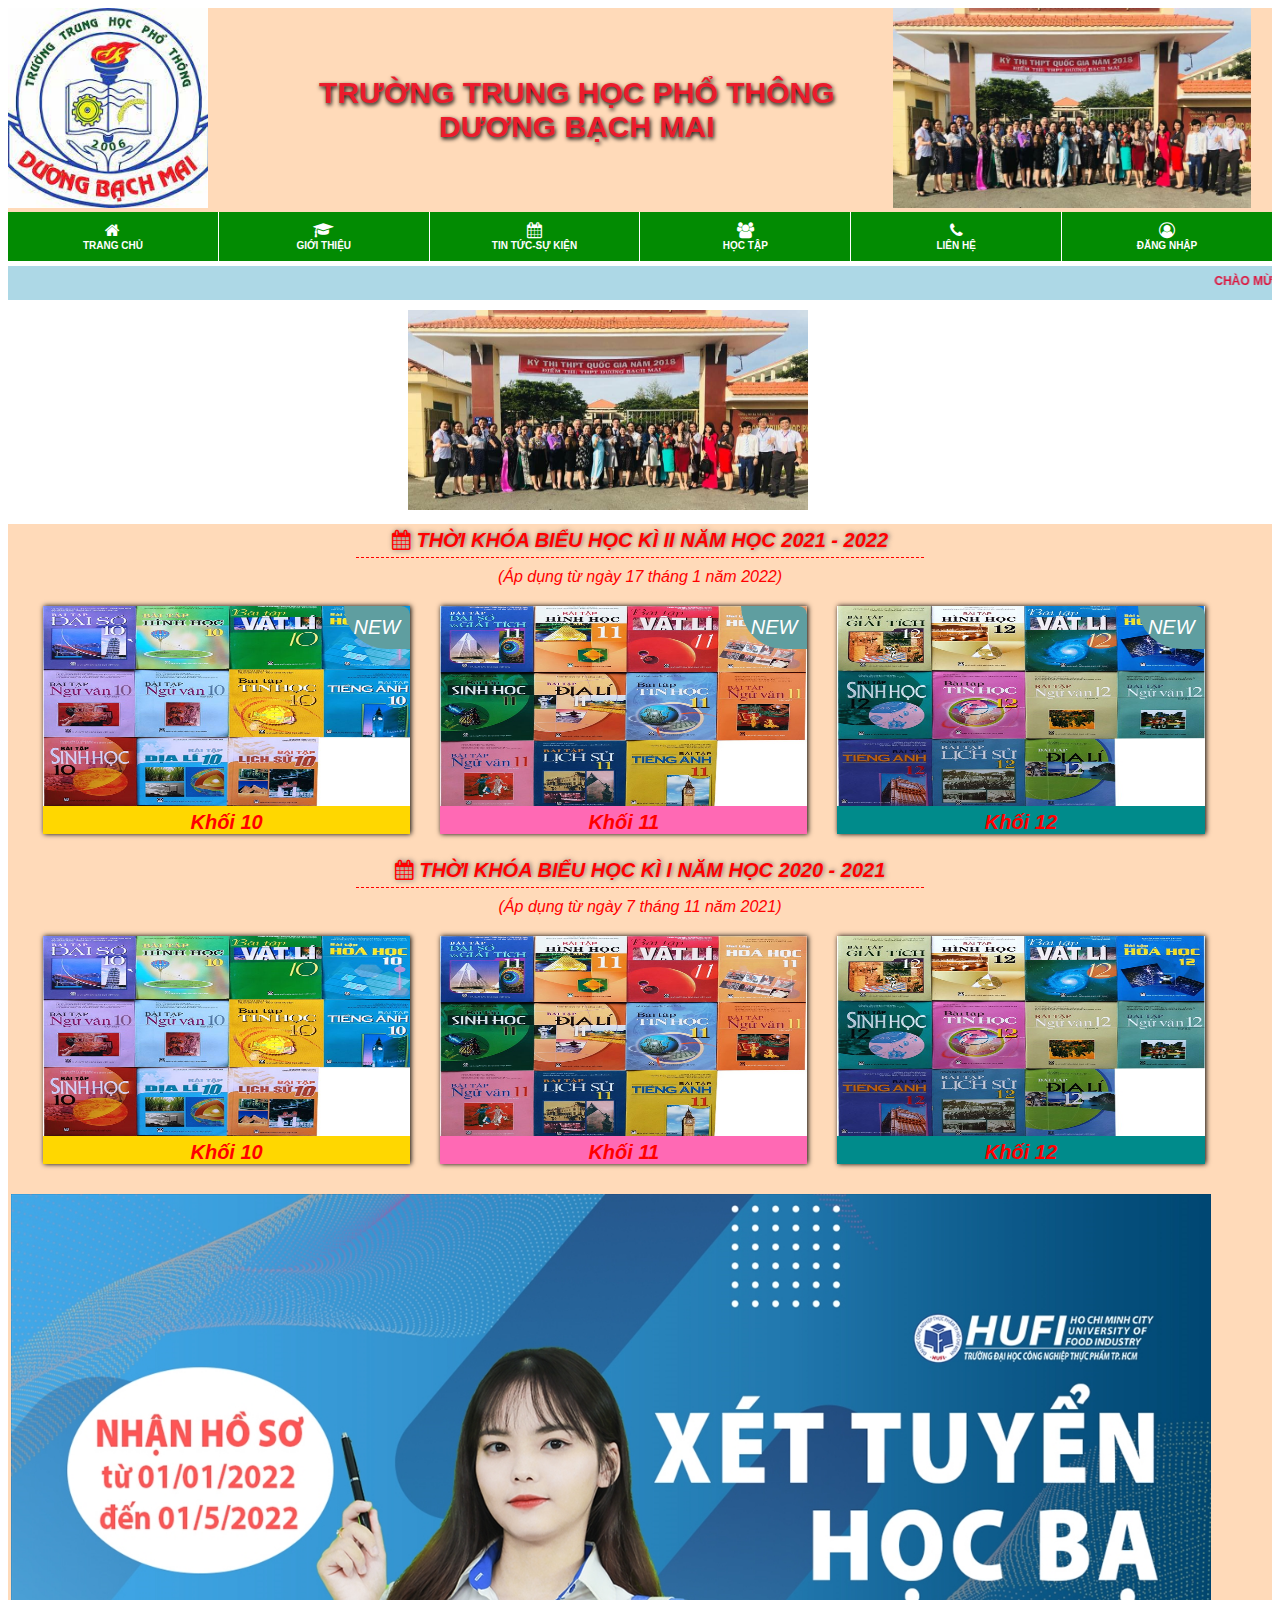
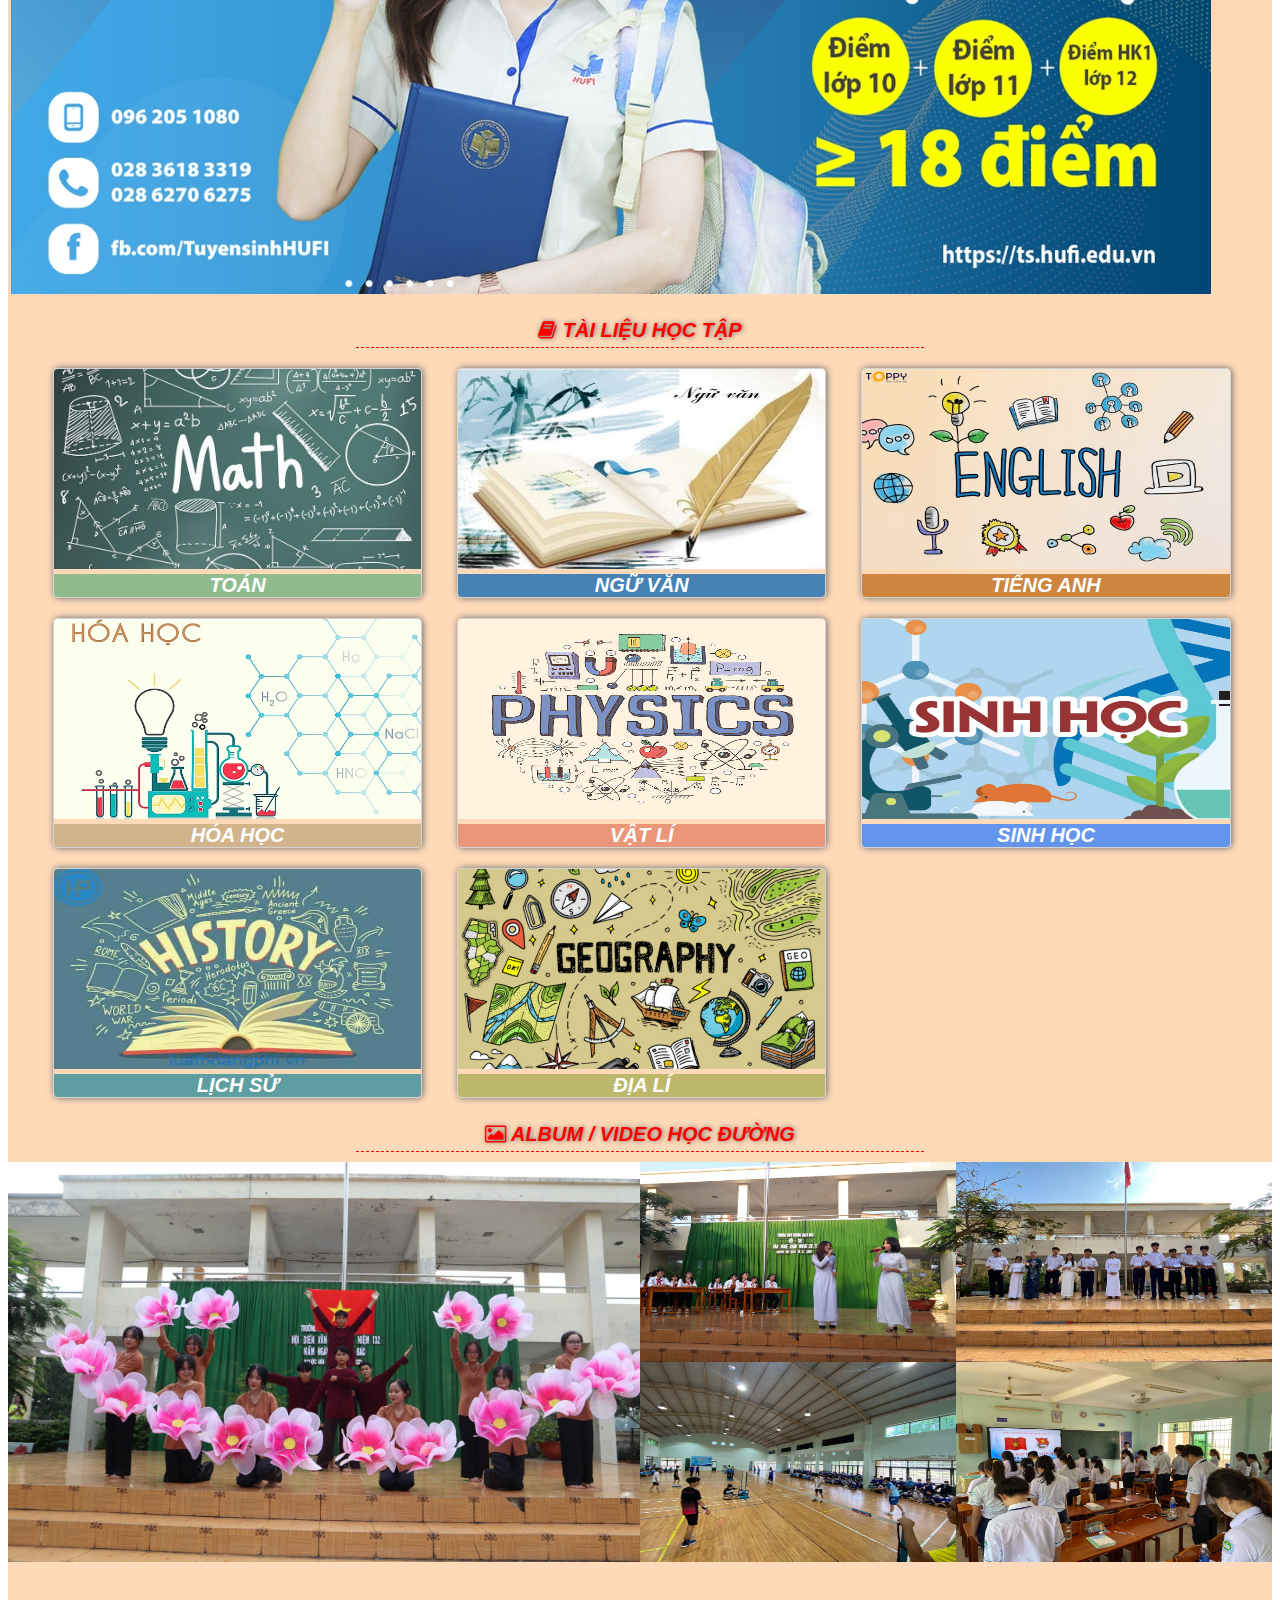
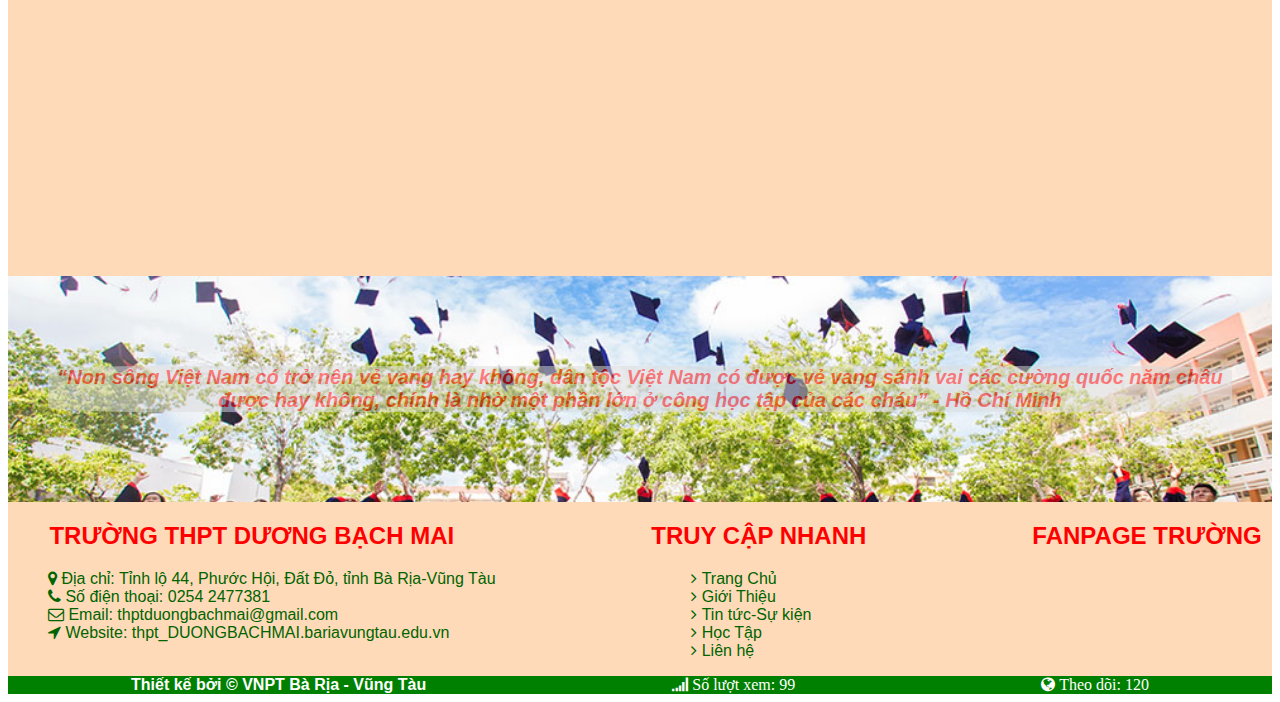
<file: index.html>
<!DOCTYPE html>
<html lang="en">
<head>
    <meta charset="UTF-8">
    <meta http-equiv="X-UA-Compatible" content="IE=edge">
    <meta name="viewport" content="width=device-width, initial-scale=1.0">
    <title>Học tập - Trường THPT Dương Bạch Mai</title>
    <link rel="stylesheet" href="https://cdnjs.cloudflare.com/ajax/libs/font-awesome/4.7.0/css/font-awesome.min.css">
    <link rel="stylesheet" href="CSS/THPT_Study.css"/>
    <link href="Pictures/logo.jpeg" rel="shortcut icon" />
    <script src="https://cdnjs.cloudflare.com/ajax/libs/jquery/3.6.0/jquery.min.js"></script>
    <!--<script src="JS/jquery-3.6.0.min.js"></script>-->
    <script src="JS/THPT.js"></script>
</head>

<body>
    <div class="toTop">
        <div><i class="fa fa-arrow-circle-up"></i></div>
    </div>

    <header>
        <div class="container">
            <div class="logo"><img src="Pictures/logo.jpeg"/></div>
            <div class="tieude"><h1>TRƯỜNG TRUNG HỌC PHỔ THÔNG DƯƠNG BẠCH MAI</h1></div> 
            <div class="hinh"><img src="Pictures/hinh.jpeg"/></div>
        </div>
    </header>

    <nav>
        <ul class="menu">
            <li><a href="https://nhanbuimy.github.io/THPT_trangchu.github.io/" title="Trang chủ">
                    <i class="fa fa-home"></i>
                    <span>TRANG CHỦ</span>
                </a>
             </li>

             <li class="sub">
                <a href="https://nhanbuimy.github.io/THPT_gioithieu.github.io/" title="Giới thiệu">
                    <i class="fa fa-mortar-board"></i>
                    <span>GIỚI THIỆU</span>
                </a>
                <ul class="menu subcontent">
                    <li><a href="https://nhanbuimy.github.io/THPT_gioithieu.github.io/#gioithieu">Giới thiệu chung</a></li>
                    <li><a href="https://nhanbuimy.github.io/THPT_gioithieu.github.io/#lichsu">Lịch sử</a></li>
                    <li><a href="https://nhanbuimy.github.io/THPT_gioithieu.github.io/#giaovien">Đội ngũ giáo viên</a></li>
                </ul>
             </li>

             <li class="sub">
                <a href="https://nhanbuimy.github.io/THPT_tintuc.github.io/" title="Tin tức-sự kiện">
                    <i class="fa fa-calendar"></i>
                <span>TIN TỨC-SỰ KIỆN</span>
                </a>
                <ul class="menu subcontent">
                    <li><a href="https://nhanbuimy.github.io/THPT_tintuc.github.io/#diemchuandaihoc">Điểm chuẩn đại học</a></li>
                    <li><a href="https://nhanbuimy.github.io/THPT_tintuc.github.io/#tuyensinhlop10">Tuyển sinh lớp 10</a></li>
                    <li><a href="https://nhanbuimy.github.io/THPT_tintuc.github.io/#cuocthi-khac">Cuộc thi</a></li>
                    <li class="sub"><a href="#">Khác</a></li>
                </ul>
             </li>
            
             <li class="sub">
                <a href="https://nhanbuimy.github.io/THPT_hoctap.github.io/" title="Học tập">
                    <i class="fa fa-group"></i>
                <span>HỌC TẬP</span>
                </a>
                <ul class="menu subcontent">
                    <li><a href="#thoikhoabieu">Thời khóa biểu lớp</a></li>
                    <li><a href="#tailieu">Tài liệu học tập</a></li>
                    <li><a href="#hocduong">Câu chuyện học đường</a></li>
                    <!--<li><a href="#khac">Khác</a></li>-->
                </ul>
             </li>

             <li><a href="https://nhanbuimy.github.io/THPT_lienhe_lan2.github.io/" title="Liên hệ">
                <i class="fa fa-phone"></i>
                <span>LIÊN HỆ</span>
                </a>
             </li>

             <li><a href="https://nhanbuimy.github.io/THPT_dangnhap.github.io/" title="Đăng nhập">
                <i class="fa fa-user-circle-o"></i>
                <span>ĐĂNG NHẬP</span>
                </a>
             </li>
        </ul>
</nav>

<article>
    <div class="act">
        <marquee direction="left"><h1>Chào mừng đến với trang thông tin điện tử trường THPT Dương Bạch Mai</h1></marquee>
    </div> 
    <div id="time" class="Time"></div>
</article>

<div class="slideshow">
    <img id="slide" onmouseover="ChuyenAnh()" src="Pictures/hinh.jpeg">
</div>

<section class="HocTap">

    <section>
        <div class="tieude1" id="thoikhoabieu"><h1><i class="fa fa-calendar"></i> thời khóa biểu học kì ii năm học 2021 - 2022 </h1></div>
        <div>(Áp dụng từ ngày 17 tháng 1 năm 2022)</div>   
    </section>

    <section class="main">
        <div class="tkb">
            <a href="https://docs.google.com/spreadsheets/u/0/d/1xXgLalohx17w8bePIcz5lMM1H0ArCgjMd3ufgiTk9AI/pub?gid=0" target="_blank"><img src="Pictures/sach10.jpg" alt="THỜI KHÓA BIỂU"/></a>
            <div>
                <a href="https://docs.google.com/spreadsheets/u/0/d/1xXgLalohx17w8bePIcz5lMM1H0ArCgjMd3ufgiTk9AI/pub?gid=0" target="_blank">Khối 10</a>
            </div>
            <div class="pnew">NEW</div>
        </div>
        
        <div class="tkb">
            <a href="https://docs.google.com/spreadsheets/u/0/d/1xXgLalohx17w8bePIcz5lMM1H0ArCgjMd3ufgiTk9AI/pub?gid=4" target="_blank"><img src="Pictures/sach11.jpeg" alt="THỜI KHÓA BIỂU"/></a>
                    
            <div>
                <a href="https://docs.google.com/spreadsheets/u/0/d/1xXgLalohx17w8bePIcz5lMM1H0ArCgjMd3ufgiTk9AI/pub?gid=4" target="_blank">Khối 11</a>
            </div>
            <div class="pnew">NEW</div>
        </div>

        <div class="tkb">
            <a href="https://docs.google.com/spreadsheets/u/0/d/1xXgLalohx17w8bePIcz5lMM1H0ArCgjMd3ufgiTk9AI/pub?gid=5" target="_blank"><img src="Pictures/sach12.jpg" alt="THỜI KHÓA BIỂU"/></a>
            <div>
                <a href="https://docs.google.com/spreadsheets/u/0/d/1xXgLalohx17w8bePIcz5lMM1H0ArCgjMd3ufgiTk9AI/pub?gid=5" target="_blank">Khối 12</a>
            </div>
            <div class="pnew">NEW</div>
        </div>

    </section>

    <section>
        <div class="tieude1"><h1><i class="fa fa-calendar"></i> thời khóa biểu học kì i năm học 2020 - 2021 </h1></div>
        <div>(Áp dụng từ ngày 7 tháng 11 năm 2021)</div> 
    </section>

    <section class="main">
        <div class="tkb">
            <a href="https://docs.google.com/spreadsheets/u/0/d/1xXgLalohx17w8bePIcz5lMM1H0ArCgjMd3ufgiTk9AI/pub?gid=0" target="_blank"><img src="Pictures/sach10.jpg" alt="THỜI KHÓA BIỂU"/></a>
            <div>
                <a href="https://docs.google.com/spreadsheets/u/0/d/1xXgLalohx17w8bePIcz5lMM1H0ArCgjMd3ufgiTk9AI/pub?gid=0" target="_blank">Khối 10</a>
            </div>
            
        </div>
        
        <div class="tkb">
            <a href="https://docs.google.com/spreadsheets/u/0/d/1xXgLalohx17w8bePIcz5lMM1H0ArCgjMd3ufgiTk9AI/pub?gid=4" target="_blank"><img src="Pictures/sach11.jpeg" alt="THỜI KHÓA BIỂU"/></a>
                    
            <div>
                <a href="https://docs.google.com/spreadsheets/u/0/d/1xXgLalohx17w8bePIcz5lMM1H0ArCgjMd3ufgiTk9AI/pub?gid=4" target="_blank">Khối 11</a>
            </div>
            
        </div>
        <div class="tkb">
            <a href="https://docs.google.com/spreadsheets/u/0/d/1xXgLalohx17w8bePIcz5lMM1H0ArCgjMd3ufgiTk9AI/pub?gid=5" target="_blank"><img src="Pictures/sach12.jpg" alt="THỜI KHÓA BIỂU"/></a>
            <div>
                <a href="https://docs.google.com/spreadsheets/u/0/d/1xXgLalohx17w8bePIcz5lMM1H0ArCgjMd3ufgiTk9AI/pub?gid=5" target="_blank">Khối 12</a>
            </div>   
        </div>
    </section>

    <section>
        <div class="slideshow bannerngang">
            <div></div>

        </div>
        <div class="tieude1" id="tailieu"><h1><i class="fa fa-book"></i> Tài liệu học tập</h1></div>
    </section>

    <section class="main">
        <div class="course">
            <div><img src="Pictures/math.jpg" alt="dbm"></div>
            <div style="background-color:darkseagreen;"><a href="https://tailieutuoi.com/chu-de/de-cuong-toan-lop-12">TOÁN</a></div>
        </div>

        <div class="course">
            <div><img src="Pictures/van.jpg" alt="dbm"></div>
            <div style="background-color:steelblue;"><a href="https://tuyensinhso.vn/ban-tin/de-cuong-on-tap-mon-ngu-van-cho-thi-sinh-thi-thpt-quoc-gia-2020-c49447.html">NGỮ VĂN</a></div>
        </div>

        <div class="course">
            <div><img src="Pictures/anh.jpg" alt="dbm"></div>
            <div style="background-color:peru;"><a href="https://vndoc.com/s/%C4%91%E1%BB%81+c%C6%B0%C6%A1ng+Ti%E1%BA%BFng+Anh+l%E1%BB%9Bp+12">TIẾNG ANH</a></div>
        </div>

        <div class="course">
            <div><img src="Pictures/hoa.jpg" alt="dbm"></div>
            <div style="background-color:tan;"><a href="https://thptlongtruong.hcm.edu.vn/to-hoa-hoc/hoa-hoc-12-de-cuong-on-tap-hoc-ki-1/ctmb/43182/447807">HÓA HỌC</a></div>
        </div>

        <div class="course">
            <div><img src="Pictures/li.jpg" alt="dbm"></div>
            <div style="background-color:darksalmon;"><a href="https://tuyensinhso.vn/ban-tin/de-cuong-vat-ly-lop-12-kem-bai-tap-van-dung-on-thi-thpt-quoc-gia-2020-c50387.html">VẬT LÍ</a></div>
        </div>

        <div class="course">
            <div><img src="Pictures/sinh.jpg" alt="dbm"></div>
            <div style="background-color:cornflowerblue;"><a href="https://loigiaihay.com/de-cuong-hoc-ki-1-mon-sinh-lop-12-phan-ly-thuyet-a84574.html">SINH HỌC</a></div>
        </div>

        <div class="course">
            <div><img src="Pictures/su.jpg" alt="dbm"></div>
            <div style="background-color:cadetblue;"><a href="https://tuyensinhso.vn/ban-tin-truoc-ky-thi/tron-bo-de-cuong-on-tap-lich-su-lop-12-cho-thi-sinh-thi-thpt-quoc-gia-c26227.html">LỊCH SỬ</a></div>
        </div>

        <div class="course">
            <div><img src="Pictures/dia.png" alt="dbm"></div>
            <div style="background-color:darkkhaki;"><a href="https://tuyensinhso.vn/ban-tin-truoc-ky-thi/he-thong-hoa-kien-thuc-mon-dia-ly-lop-12-giup-thi-sinh-de-hoc-c25253.html">ĐỊA LÍ</a></div>
        </div>
    </section>

    <section>
        <div class="tieude1" id="hocduong"><h1><i class="fa fa-image"></i> ALBUM / VIDEO HỌC ĐƯỜNG </h1></div>
        <div class="hocsinh">
            <div></div>

            <div>
                <div class="noidung_an">
                    <img src="Pictures/vannghe.jpg"/>
                    <div class="an">
                        <div class="text">Văn nghệ chào mừng 20-11</div>
                    </div>
                </div>

                <div class="noidung_an">
                    <img src="Pictures/hocduong3.jpg"/>
                    <div class="an">
                        <div class="text">Lễ tổng kết năm học</div>
                    </div>
                </div>

                <div class="noidung_an">
                    <img src="Pictures/hocduong2.jpg"/>
                    <div class="an">
                        <div class="text">Hội thao</div>
                    </div>
                </div>

                <div class="noidung_an">
                    <img src="Pictures/kếtnapdv.jpg"/>
                    <div class="an">
                        <div class="text">Lễ kết nạp đoàn viên mới</div>
                    </div>
                </div>
            </div>

            <div class="videos">
                <div><iframe src="https://www.facebook.com/plugins/video.php?height=314&href=https%3A%2F%2Fwww.facebook.com%2F100057230988468%2Fvideos%2F204074018093683%2F&show_text=false&width=560&t=0" width="600" height="300" style="border:none;overflow:hidden" scrolling="no" frameborder="0" allowfullscreen="true" allow="autoplay; clipboard-write; encrypted-media; picture-in-picture; web-share" allowFullScreen="true"></iframe></div>
                <div><iframe src="https://www.facebook.com/plugins/video.php?height=314&href=https%3A%2F%2Fwww.facebook.com%2F100057230988468%2Fvideos%2F223314422770716%2F&show_text=false&width=560&t=0" width="600" height="300" style="border:none;overflow:hidden" scrolling="no" frameborder="0" allowfullscreen="true" allow="autoplay; clipboard-write; encrypted-media; picture-in-picture; web-share" allowFullScreen="true"></iframe></div>
            </div>
        </div>


</section>

<footer>
    <div class="caunoi">
        <div class="p"> “Non sông Việt Nam có trở nên vẻ vang hay không, dân tộc Việt Nam có được vẻ vang sánh vai các cường quốc năm châu được hay không, chính là nhờ một phần lớn ở công học tập của các cháu” - Hồ Chí Minh</div>
    </div>

    <div class="foot">
        <div class="foot1">
            <h2>Trường THPT Dương Bạch Mai</h2>
            <ul class="menu1">
                <li><i class="fa fa-map-marker"><span> Địa chỉ: Tỉnh lộ 44, Phước Hội, Đất Đỏ, tỉnh Bà Rịa-Vũng Tàu</span></i></li>
                <li><i class="fa fa-phone"><span> Số điện thoại: 0254 2477381</span></i></li>
                <li><a href="mailto: thptduongbachmai@gmail.com?subject=Phản hồi&body=Trân trọng!"><i class="fa fa-envelope-o"><span> Email: thptduongbachmai@gmail.com</span></i></a></li>
                <li><a href="https://nhanbuimy.github.io/THPT_trangchu.github.io/"><i class="fa fa-location-arrow"><span> Website: thpt_DUONGBACHMAI.bariavungtau.edu.vn</span></i></a></li><!--thay cái này = trang web của mình-->
            </ul>
        </div>

        <div class="foot2">
            <h2> Truy cập nhanh</h2>
            <ul class="menu1">
                <li><a href="https://nhanbuimy.github.io/THPT_trangchu.github.io/"><i class="fa fa-angle-right"><span> Trang Chủ</span></i></a></li>
                <li><a href="https://nhanbuimy.github.io/THPT_gioithieu.github.io/"><i class="fa fa-angle-right"><span> Giới Thiệu</span> </i></a></li>
                <li><a href="https://nhanbuimy.github.io/THPT_tintuc.github.io/"><i class="fa fa-angle-right"><span> Tin tức-Sự kiện</span></i></a></li>
                <li><a href="https://nhanbuimy.github.io/THPT_hoctap.github.io/"><i class="fa fa-angle-right"><span> Học Tập</span> </i></a></li>
                <li><a href="https://nhanbuimy.github.io/THPT_lienhe_lan2.github.io/"><i class="fa fa-angle-right"><span> Liên hệ</span> </i></a></li>
            </ul>
        </div>

        <div class="foot3">
            <h2>FANPAGE TRƯỜNG</h2>
            <div>
                <iframe src="https://www.facebook.com/plugins/page.php?href=https%3A%2F%2Fwww.facebook.com%2F%25C4%2590o%25C3%25A0n-tr%25C6%25B0%25E1%25BB%259Dng-THPT-D%25C6%25B0%25C6%25A1ng-B%25E1%25BA%25A1ch-Mai-%25C4%2590%25E1%25BA%25A5t-%25C4%2590%25E1%25BB%258F-250727749113002&tabs=time&width=200&height=80&small_header=false&adapt_container_width=true&hide_cover=false&show_facepile=true&appId" width="250px" height="100px" style="border:none;overflow:hidden" scrolling="no" frameborder="0" allowfullscreen="true" allow="autoplay; clipboard-write; encrypted-media; picture-in-picture; web-share"></iframe>
            </div>
        </div>
    </div>
    <div class="foot4">
        <ul class="menu2">
            <li>Thiết kế bởi &copy; VNPT Bà Rịa - Vũng Tàu</li>
            <li><i class="fa fa-signal"> Số lượt xem: 99</i></li>
            <li><i class="fa fa-globe"> Theo dõi: 120</i></li>
        </ul>
    </div>
    
</footer>

</body>
</html>
</file>
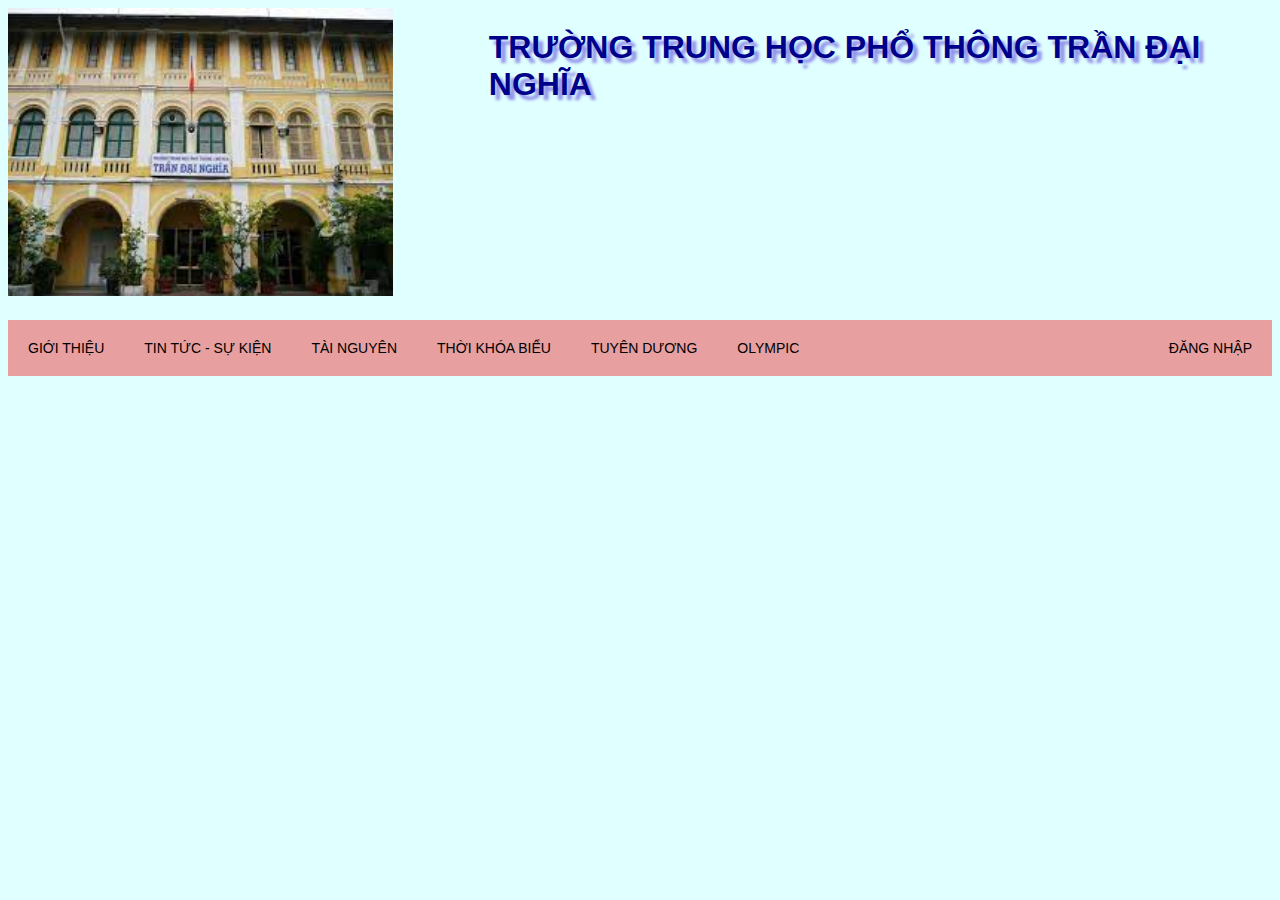
<file: bt0.html>
<!DOCTYPE html>
<!DOCTYPE html>
<html lang="en">
<head>
    <meta charset="UTF-8">
    <meta http-equiv="X-UA-Compatible" content="IE=edge">
    <meta name="viewport" content="width=device-width, initial-scale=1.0">
    <title>Trường thpt Trần Đại Nghĩa</title>
    <link href="vidu/logo_thpttrandainghia.png" rel="shortcut icon"/>
    <style>
        body {
            background-color: lightcyan;
        }
        * {
            font-family: Arial, Helvetica, sans-serif;
        }
        /* phần đầu*/
        header > h1 {
           /*text-align: center;*/
            color: darkblue;
            /*text-shadow: 5px 5px 3px darkblue;*/
        }
        div.logo {
            display: flex;
            margin-bottom: 20px;
        }
        div.logo > div {
            width: 40%;
        }
        div.logo > div > a > img {
            width: 80%;
        }
        div.logo > h1 {
            color: darkblue;
            text-shadow: 5px 5px 3px rgb(146, 146, 233);
        }
        ul.items {
            font-size: 14px;
            list-style-type: none;
            padding: 0;
            margin: 0;
            background-color: rgb(231, 159, 159);
            display: flex;
            
        }
        /*li {
            border-radius: 20px 20px 20px 20px;
        }*/
        /*ul.items > li {
            border-left: 1px solid white;
            
        }*/
        ul.items > li > a {
            color: black;
            display: block;/*tạo thành 1 khối*/
            padding: 20px;/* noi dung giua chu voi phan khoi block vua chinh*/
            text-decoration: none;
        }
        ul.items > li > a:hover {
            color: white;
            background-color: blue;
            /*border-radius: 20px 20px 20px 20px;/*bo tròn góc vuông của boder khi hover lên mới thấy*/
        }
        ul.items > li:last-child {
            margin-left: auto;
        }
        .subcon {
            display: none !important;
            position: absolute;
        }
        /*.subs:hover .subcon {
            display: block;/* hien ra the block*/
       /* }*/
        ul.items > li:hover .subcon {
            display: block !important;/*tuong duong cai tren*/
        }
    </style>
</head>
<body>
    <header>
        <div class="logo">
        <!-- <div>
                <img src="vidu/toplogo.png" alt="TRƯỜNG THPT TRẦN ĐẠI NGHĨA"/>
            </div>-->
            <div><!--sử dụng link của trang web trường của mình thiết kế-->
                <a href="http://trandainghia.edu.vn/"><img src="vidu/logotruong.jpg" alt="TRƯỜNG THPT TRẦN ĐẠI NGHĨA"/></a>
            </div>
            <h1>TRƯỜNG TRUNG HỌC PHỔ THÔNG TRẦN ĐẠI NGHĨA</h1>
        </div>
    </header>
    <nav>
        <ul class="items">
            <li class="subs">
                <a href="#" title="Giới thiệu">GIỚI THIỆU</a>
                <ul class="items subcon"> <!--có chung items nên style cũng giống items-->
                    <li>
                        <a href="#">BAN GIÁM HIỆU</a>
                    </li>
                    <li>
                        <a href="#">CÁN BỘ NHÂN VIÊN</a>
                    </li>
                    <li>
                        <a href="#">LỊCH SỬ VỀ TRƯỜNG</a>
                    </li>
                </ul>
            </li>
            <li class="subs">
                <a href="#">TIN TỨC - SỰ KIỆN</a>
                <!--<ul class="items subcon">
                    <li>
                        <a href="#">THÔNG BÁO MỚI</a>
                    </li>
                    <li>
                        <a href="#">Tin tức</a>
                    </li>
                </ul>-->
            </li>
            <li class="subs">
                <a href="#">TÀI NGUYÊN</a>
                <ul class="items subcon">
                    <li>
                        <a href="#">BÀI GIẢNG</a>
                    </li>
                    <li>
                        <a href="#">TÀI LIỆU</a>
                    </li>
                </ul>
            </li>
            <li class="subs">
                <a href="#">THỜI KHÓA BIỂU</a>
                    <ul class="items subcon">
                        <li>
                            <a href="#">KHỐI 10</a>
                        </li>
                        <li>
                            <a href="#">KHỐI 11</a> 
                        </li>
                        <li>
                            <a href="#">KHỐI 12</a> 
                        </li>
                    </ul>
                <!--<ul class="items subcon">
                    <li>
                        <a href="#">Thời khóa biểu</a>
                    </li>
                    <li>
                        <a href="#">Lịch công tác của giáo viên</a>
                    </li>
                </ul>-->
            </li>
            <li class="subs">
                <a href="#">TUYÊN DƯƠNG</a>
                <ul class="items subcon">
                    <li>
                        <a href="#">CÁN BỘ NHÂN VIÊN</a>
                    </li>
                    <li>
                        <a href="#">HỌC SINH</a>
                    </li>
                </ul>
            </li>
            <li class="subs">
                <a href="#">OLYMPIC</a>
                <!--<ul class="items subcon">
                    <li>
                        <a href="#">OLP TOÁN</a>
                    </li>
                    <li>
                        <a href="#">OLP NGỮ VĂN</a>
                    </li>
                    <li>
                        <a href="#">OLP ENGLISH</a>
                    </li>
                    <li>
                        <a href="#">OLP VẬT LÝ</a>
                    </li>
                    <li>
                        <a href="#">OLP HÓA HỌC</a>
                    </li>
                    <li>
                        <a href="#">OLP SINH HỌC</a>
                    </li>
                    <li>
                        <a href="#">OLP LỊCH SỬ</a>
                    </li>
                    <li>
                        <a href="#">OLP ĐẠI LÝ</a>
                    </li>
                    <li>
                        <a href="#">OLP GIÁO DỤC CÔNG DÂN</a>
                    </li>
                </ul>-->
            </li>
            <li class="subs">
                <a href="#">ĐĂNG NHẬP</a>
                <ul class="items subcon">
                    <li>
                        <a href="#">HỌC SINH</a>
                    </li>
                    <li>
                        <a href="#">CÁN BỘ</a>
                    </li>
                </ul>
            </li>
        </ul>
    </nav>
    
</body>
</html>
</file>
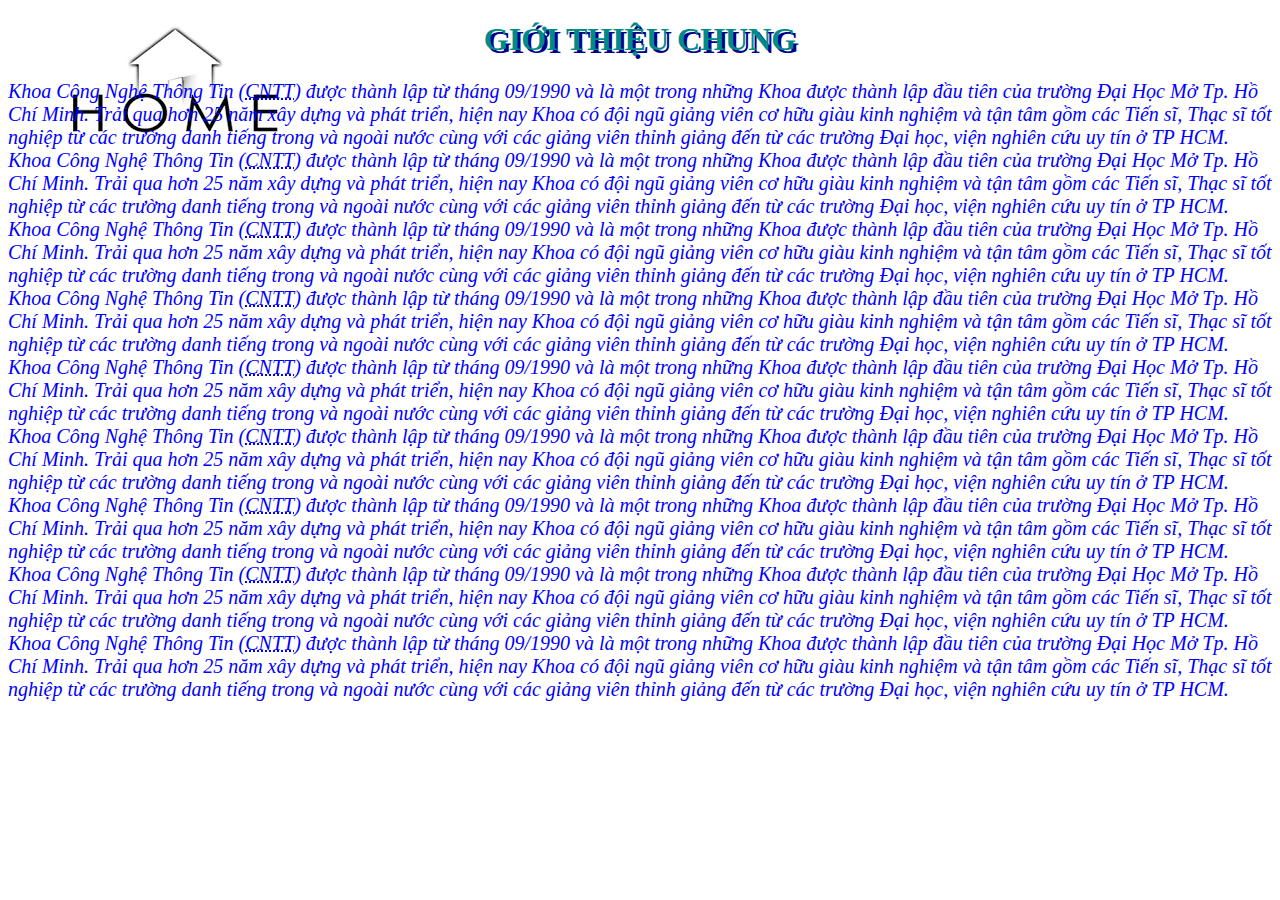
<file: bt01_css.html>
<!DOCTYPE html>
<html lang="en">
<head>
    <meta charset="UTF-8">
    <meta http-equiv="X-UA-Compatible" content="IE=edge">
    <meta name="viewport" content="width=device-width, initial-scale=1.0">
    <title>Giới thiệu chung khoa CNTT – Đại học Mở Tp.HCM</title>
    <link href="anh/ou.png" rel="shortcut icon"/>
    <link href="css/bai01.css" rel="stylesheet"/>
   <style>
        body {
            background-image: url(anh/home.png);
            background-repeat: no-repeat;
            background-position: 10px 10px;
            background-attachment: fixed;
        }
    </style>
</head>
<body>
        <h1>giới thiệu chung</h1>
        <div>
            Khoa Công Nghệ Thông Tin (<abbr title="Công Nghệ Thông Tin">CNTT</abbr>) được thành lập từ tháng 09/1990 và là một trong 
những Khoa được thành lập đầu tiên của trường Đại Học Mở Tp. Hồ Chí Minh. Trải 
qua hơn 25 năm xây dựng và phát triển, hiện nay Khoa có đội ngũ giảng viên cơ hữu 
giàu kinh nghiệm và tận tâm gồm các Tiến sĩ, Thạc sĩ tốt nghiệp từ các trường danh 
tiếng trong và ngoài nước cùng với các giảng viên thỉnh giảng đến từ các trường Đại 
học, viện nghiên cứu uy tín ở TP HCM.
        </div>
        <div>
            Khoa Công Nghệ Thông Tin (<abbr title="Công Nghệ Thông Tin">CNTT</abbr>) được thành lập từ tháng 09/1990 và là một trong 
những Khoa được thành lập đầu tiên của trường Đại Học Mở Tp. Hồ Chí Minh. Trải 
qua hơn 25 năm xây dựng và phát triển, hiện nay Khoa có đội ngũ giảng viên cơ hữu 
giàu kinh nghiệm và tận tâm gồm các Tiến sĩ, Thạc sĩ tốt nghiệp từ các trường danh 
tiếng trong và ngoài nước cùng với các giảng viên thỉnh giảng đến từ các trường Đại 
học, viện nghiên cứu uy tín ở TP HCM.
        </div>
        <div>
            Khoa Công Nghệ Thông Tin (<abbr title="Công Nghệ Thông Tin">CNTT</abbr>) được thành lập từ tháng 09/1990 và là một trong 
những Khoa được thành lập đầu tiên của trường Đại Học Mở Tp. Hồ Chí Minh. Trải 
qua hơn 25 năm xây dựng và phát triển, hiện nay Khoa có đội ngũ giảng viên cơ hữu 
giàu kinh nghiệm và tận tâm gồm các Tiến sĩ, Thạc sĩ tốt nghiệp từ các trường danh 
tiếng trong và ngoài nước cùng với các giảng viên thỉnh giảng đến từ các trường Đại 
học, viện nghiên cứu uy tín ở TP HCM.
        </div>
        <div>
            Khoa Công Nghệ Thông Tin (<abbr title="Công Nghệ Thông Tin">CNTT</abbr>) được thành lập từ tháng 09/1990 và là một trong 
những Khoa được thành lập đầu tiên của trường Đại Học Mở Tp. Hồ Chí Minh. Trải 
qua hơn 25 năm xây dựng và phát triển, hiện nay Khoa có đội ngũ giảng viên cơ hữu 
giàu kinh nghiệm và tận tâm gồm các Tiến sĩ, Thạc sĩ tốt nghiệp từ các trường danh 
tiếng trong và ngoài nước cùng với các giảng viên thỉnh giảng đến từ các trường Đại 
học, viện nghiên cứu uy tín ở TP HCM.
        </div>
        <div>
            Khoa Công Nghệ Thông Tin (<abbr title="Công Nghệ Thông Tin">CNTT</abbr>) được thành lập từ tháng 09/1990 và là một trong 
những Khoa được thành lập đầu tiên của trường Đại Học Mở Tp. Hồ Chí Minh. Trải 
qua hơn 25 năm xây dựng và phát triển, hiện nay Khoa có đội ngũ giảng viên cơ hữu 
giàu kinh nghiệm và tận tâm gồm các Tiến sĩ, Thạc sĩ tốt nghiệp từ các trường danh 
tiếng trong và ngoài nước cùng với các giảng viên thỉnh giảng đến từ các trường Đại 
học, viện nghiên cứu uy tín ở TP HCM.
        </div>
        <div>
            Khoa Công Nghệ Thông Tin (<abbr title="Công Nghệ Thông Tin">CNTT</abbr>) được thành lập từ tháng 09/1990 và là một trong 
những Khoa được thành lập đầu tiên của trường Đại Học Mở Tp. Hồ Chí Minh. Trải 
qua hơn 25 năm xây dựng và phát triển, hiện nay Khoa có đội ngũ giảng viên cơ hữu 
giàu kinh nghiệm và tận tâm gồm các Tiến sĩ, Thạc sĩ tốt nghiệp từ các trường danh 
tiếng trong và ngoài nước cùng với các giảng viên thỉnh giảng đến từ các trường Đại 
học, viện nghiên cứu uy tín ở TP HCM.
        </div>
        <div>
            Khoa Công Nghệ Thông Tin (<abbr title="Công Nghệ Thông Tin">CNTT</abbr>) được thành lập từ tháng 09/1990 và là một trong 
những Khoa được thành lập đầu tiên của trường Đại Học Mở Tp. Hồ Chí Minh. Trải 
qua hơn 25 năm xây dựng và phát triển, hiện nay Khoa có đội ngũ giảng viên cơ hữu 
giàu kinh nghiệm và tận tâm gồm các Tiến sĩ, Thạc sĩ tốt nghiệp từ các trường danh 
tiếng trong và ngoài nước cùng với các giảng viên thỉnh giảng đến từ các trường Đại 
học, viện nghiên cứu uy tín ở TP HCM.
        </div>
        <div>
            Khoa Công Nghệ Thông Tin (<abbr title="Công Nghệ Thông Tin">CNTT</abbr>) được thành lập từ tháng 09/1990 và là một trong 
những Khoa được thành lập đầu tiên của trường Đại Học Mở Tp. Hồ Chí Minh. Trải 
qua hơn 25 năm xây dựng và phát triển, hiện nay Khoa có đội ngũ giảng viên cơ hữu 
giàu kinh nghiệm và tận tâm gồm các Tiến sĩ, Thạc sĩ tốt nghiệp từ các trường danh 
tiếng trong và ngoài nước cùng với các giảng viên thỉnh giảng đến từ các trường Đại 
học, viện nghiên cứu uy tín ở TP HCM.
        </div>
        <div>
            Khoa Công Nghệ Thông Tin (<abbr title="Công Nghệ Thông Tin">CNTT</abbr>) được thành lập từ tháng 09/1990 và là một trong 
những Khoa được thành lập đầu tiên của trường Đại Học Mở Tp. Hồ Chí Minh. Trải 
qua hơn 25 năm xây dựng và phát triển, hiện nay Khoa có đội ngũ giảng viên cơ hữu 
giàu kinh nghiệm và tận tâm gồm các Tiến sĩ, Thạc sĩ tốt nghiệp từ các trường danh 
tiếng trong và ngoài nước cùng với các giảng viên thỉnh giảng đến từ các trường Đại 
học, viện nghiên cứu uy tín ở TP HCM.
        </div>
</body>
</html>
</file>
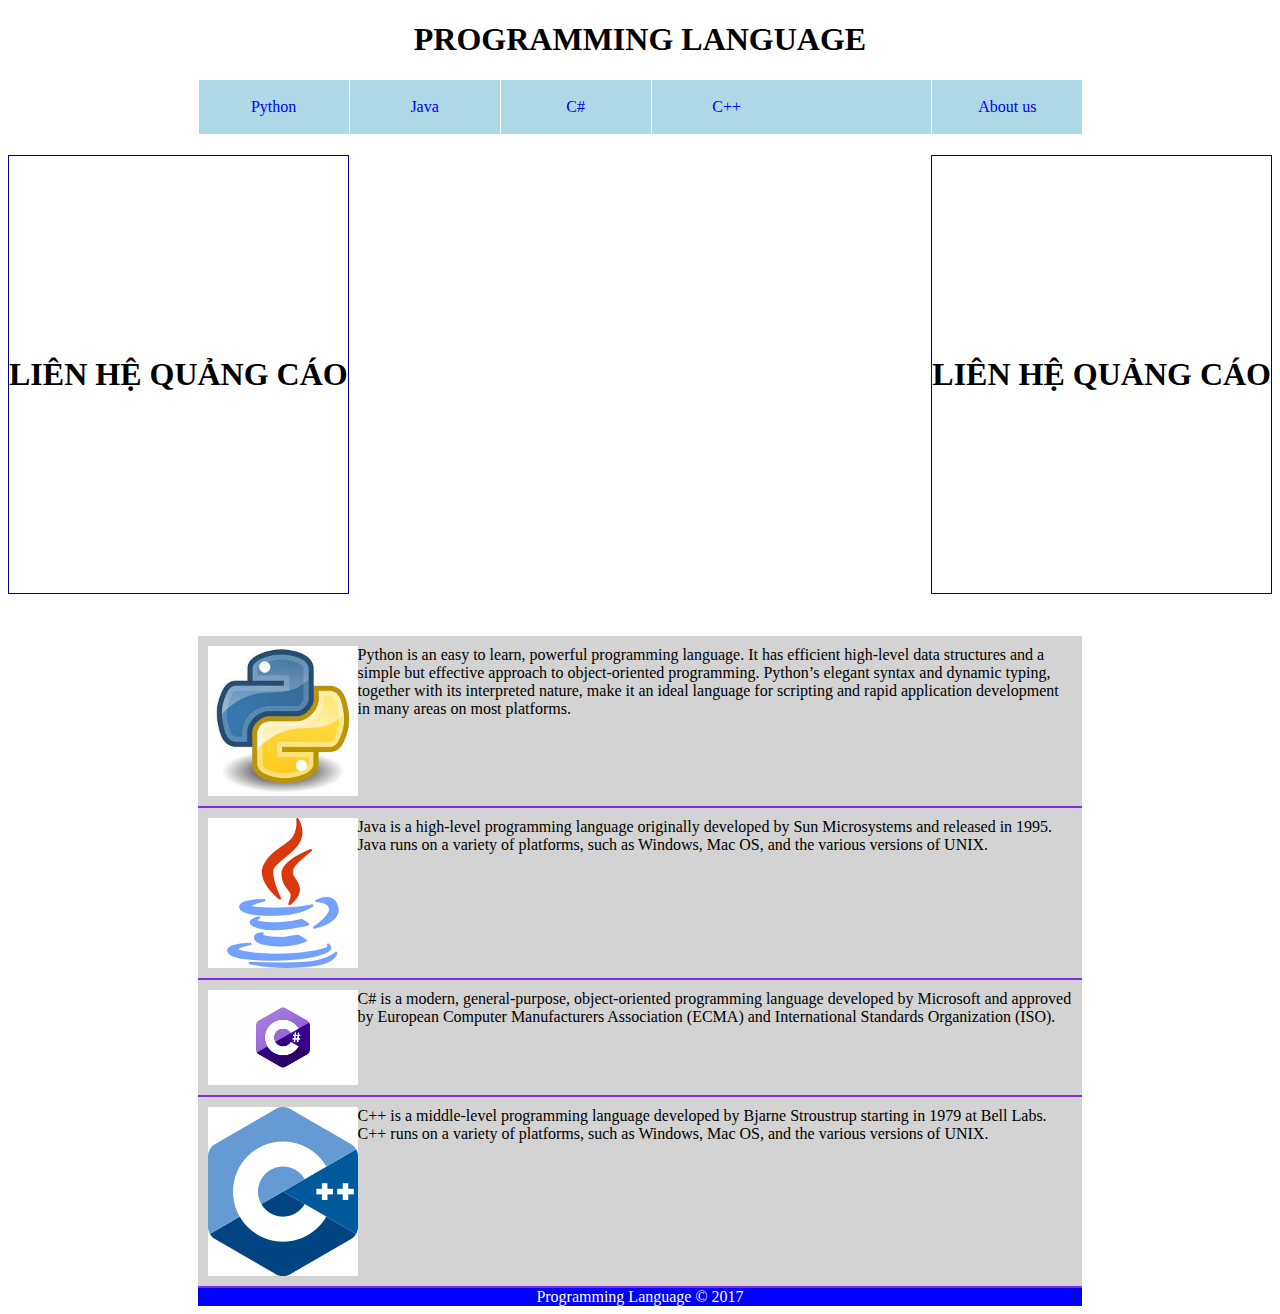
<file: bt03_css.html>
<!DOCTYPE html>
<html lang="en">
<head>
    <meta charset="UTF-8">
    <meta http-equiv="X-UA-Compatible" content="IE=edge">
    <meta name="viewport" content="width=device-width, initial-scale=1.0">
   <!--<link href="css/bai03.css" rel="stylesheet"/>-->
    <title>Programming Language</title>
    <style>
        header > h1 {
            text-align: center;
            text-transform: uppercase;/*in hoa*/
        }
        ul.menu {/*tất cả thành phần ul có thuộc tính class=menu*/
            list-style-type: none;/*bỏ kí tự đánh dấu danh sách k có thứ tự*/
            margin: 0;
            padding: 0;
            background-color: lightblue;/*tô mâu*/
            display: flex;/*giúp các thành phần hiển thị linh hoạt hơn, làm cho nó co lại sthành 1 hàng ngang*/
        }
        ul.menu > li {/*tất cả các li bên trong (ul có thuộc tính class= menu*/
            border-left: 1px solid white;/*tạo đường biên nằm bên trái*/
            text-align: center;/*căn giữa chữ trong boder*/
            min-width: 150px;/*độ rộng nhỏ nhất dành cho chữ*/
            
        }
        ul.menu > li > a {
            display: block;/*Thành phần hiển thị như một khối, đứng một hàng độc lập so với thành phần trước và sau nó.*/
            padding: 18px 25px;/*khoảng cách từ chữ đến vòng ngoài màu xanh lá(dạng block) top=bot=18 right=left=25 */
            text-decoration: none;/*Định dạng không gạch chân đường link liên kết*/
        }
        ul.menu > li > a:hover {/*Hover qua link sẽ thấy được hiệu ứng*/
            background-color: darkblue;
            color: white;
        }
        ul.menu > li:last-child {/*chọn thành phần cuối cùng của thành phần cha.
            Chỉ chọn thành phần có thành phần cha, những thành phần độc lập sẽ không được chọn.*/
            margin-left: auto;
        }
        /* tạo menu con */
        .subcon {
            display: none !important;/*Thành phần không hiển thị. và quan trọng nhất*/
            position: absolute;/*Dùng để thiết lập vị trí của một phần tử nhưng nó sẽ luôn nằm trong một phần tử mẹ đang là relative.*/
        }
        .subs:hover .subcon {/*hover chọn, các thành phần khi di chuyển chuột qua chúng*/
            display: block !important; /*Thành phần hiển thị như một khối, đứng một hàng độc lập so với thành phần trước và sau nó.*/
        }
        
        
        section.muchs { /*tất cả các thành phần của section có thuộc tính class=muchs */
            background-color: lightgray;
            margin-top: 20px; /* canh lề bên trên */
        
        }
        
        div.much{
            overflow: auto; /*Khi chiều cao của box không đủ chứa text, thì text bị tràn sẽ được dấu đi và xuất hiện thanh scroll, khi cuộn sẽ hiển thị text. Khi sử dụng thành phần này sẽ xuất hiện cả thanh scroll ngang và dọc.*/
            padding: 10px;/*khoảng cách của văn bản với đường biên*/
            border-bottom: 2px solid blueviolet;/*Xác định đường viền bên dưới.*/
        }
        
        
        div.much img {
            width: 150px;
            float: left;/*chỉ định 1 thành phần nổi lên để tạo không gian trống cho các thành phần phía sau di chuyển lên và chiếm chổ trống đó*/
            transition: transform .5s;/* hiệu ứng sự thay đổi giá trị của 1 thuộc tính */
        }
        
        
        div.much img:hover {
            transform: skew(20deg,45deg); /*dịch chuyển nghiêng ngang, dọc */
        }
        div.u {
            margin-left: 10px !important;
        }
        .main {
            width: 70%;
            margin: 0 auto;
        }
        footer {
            background-color: blue;
            color: white;
            text-align: center;
        }
        .codinh {
            display: flex;
        }
        section.codinh h1{
            border: 1px solid darkblue;
            text-align: center;
            padding: 200px 0;
        }
        section.codinh > h1:last-child {
            margin-left: auto;
        }

    </style>
</head>
<body>
    <header class="main">
         <h1>programming language</h1>
    </header>
    <nav class="main">
        <ul class="menu">
            <li class="subs">
                <a href="#Python">Python</a>
                <ul class="menu subcon">
                    <li>
                        <a href="#">Python Core</a>
                    </li>
                    <li>
                        <a href="#">Python Test</a>
                    </li>
                </ul>
            </li>
            <li class="subs">
                <a href="#Java">Java</a>
                <ul class="menu subcon">
                    <li>
                        <a href="#">Java Core</a>
                    </li>
                    <li>
                        <a href="#">Java Test</a>
                    </li>
                </ul>
            </li>
            <li class="subs">
                <a href="#C#">C#</a>
                <ul class="menu subcon">
                    <li>
                        <a href="#">C# Core</a>
                    </li>
                    <li>
                        <a href="#">C# Test</a>
                    </li>
                </ul>
            </li>
            <li class="subs">
                <a href="#C++">C++</a>
                <ul class="menu subcon">
                    <li>
                        <a href="#">C++ Core</a>
                    </li>
                    <li>
                        <a href="#">C++ Test</a>
                    </li>
                </ul>
            </li>
            <li>
                <a href="#About us">About us</a>
            </li>
        </ul>
    </nav>
    <section class="codinh">
        <h1>LIÊN HỆ QUẢNG CÁO</h1>
        <h1>LIÊN HỆ QUẢNG CÁO</h1>
    </section>
    <section class=" main muchs">
        <div class="much"> 
            <div>
                <img src="anh/python.jpg" alt="Python"/>
            </div>
            <div class="u">
                Python is an easy to learn, powerful programming language. It has efficient high-level 
data structures and a simple but effective approach to object-oriented programming. 
Python’s elegant syntax and dynamic typing, together with its interpreted nature, 
make it an ideal language for scripting and rapid application development in many 
areas on most platforms.
            </div>
        </div>
        <div class="much"> 
            <div>
                <img src="anh/java.png" alt="Python"/>
            </div>
            <div class="u">
Java is a high-level programming language originally developed by Sun 
Microsystems and released in 1995. Java runs on a variety of platforms, such as 
Windows, Mac OS, and the various versions of UNIX.
            </div>
        </div>
        <div class="much"> 
            <div>
                <img src="anh/download.png" alt="Python"/>
            </div>
            <div class="u">
C# is a modern, general-purpose, object-oriented programming language developed 
by Microsoft and approved by European Computer Manufacturers Association 
(ECMA) and International Standards Organization (ISO).
            </div>
        </div>
        <div class="much"> 
            <div>
                <img src="anh/c++.png" alt="Python"/>
            </div>
            <div class="u">
C++ is a middle-level programming language developed by Bjarne Stroustrup starting 
in 1979 at Bell Labs. C++ runs on a variety of platforms, such as Windows, Mac OS, 
and the various versions of UNIX.
            </div>
        </div>
    </section>
    <footer class="main">
        Programming Language &copy; 2017
    </footer>
</body>
</html>
</file>
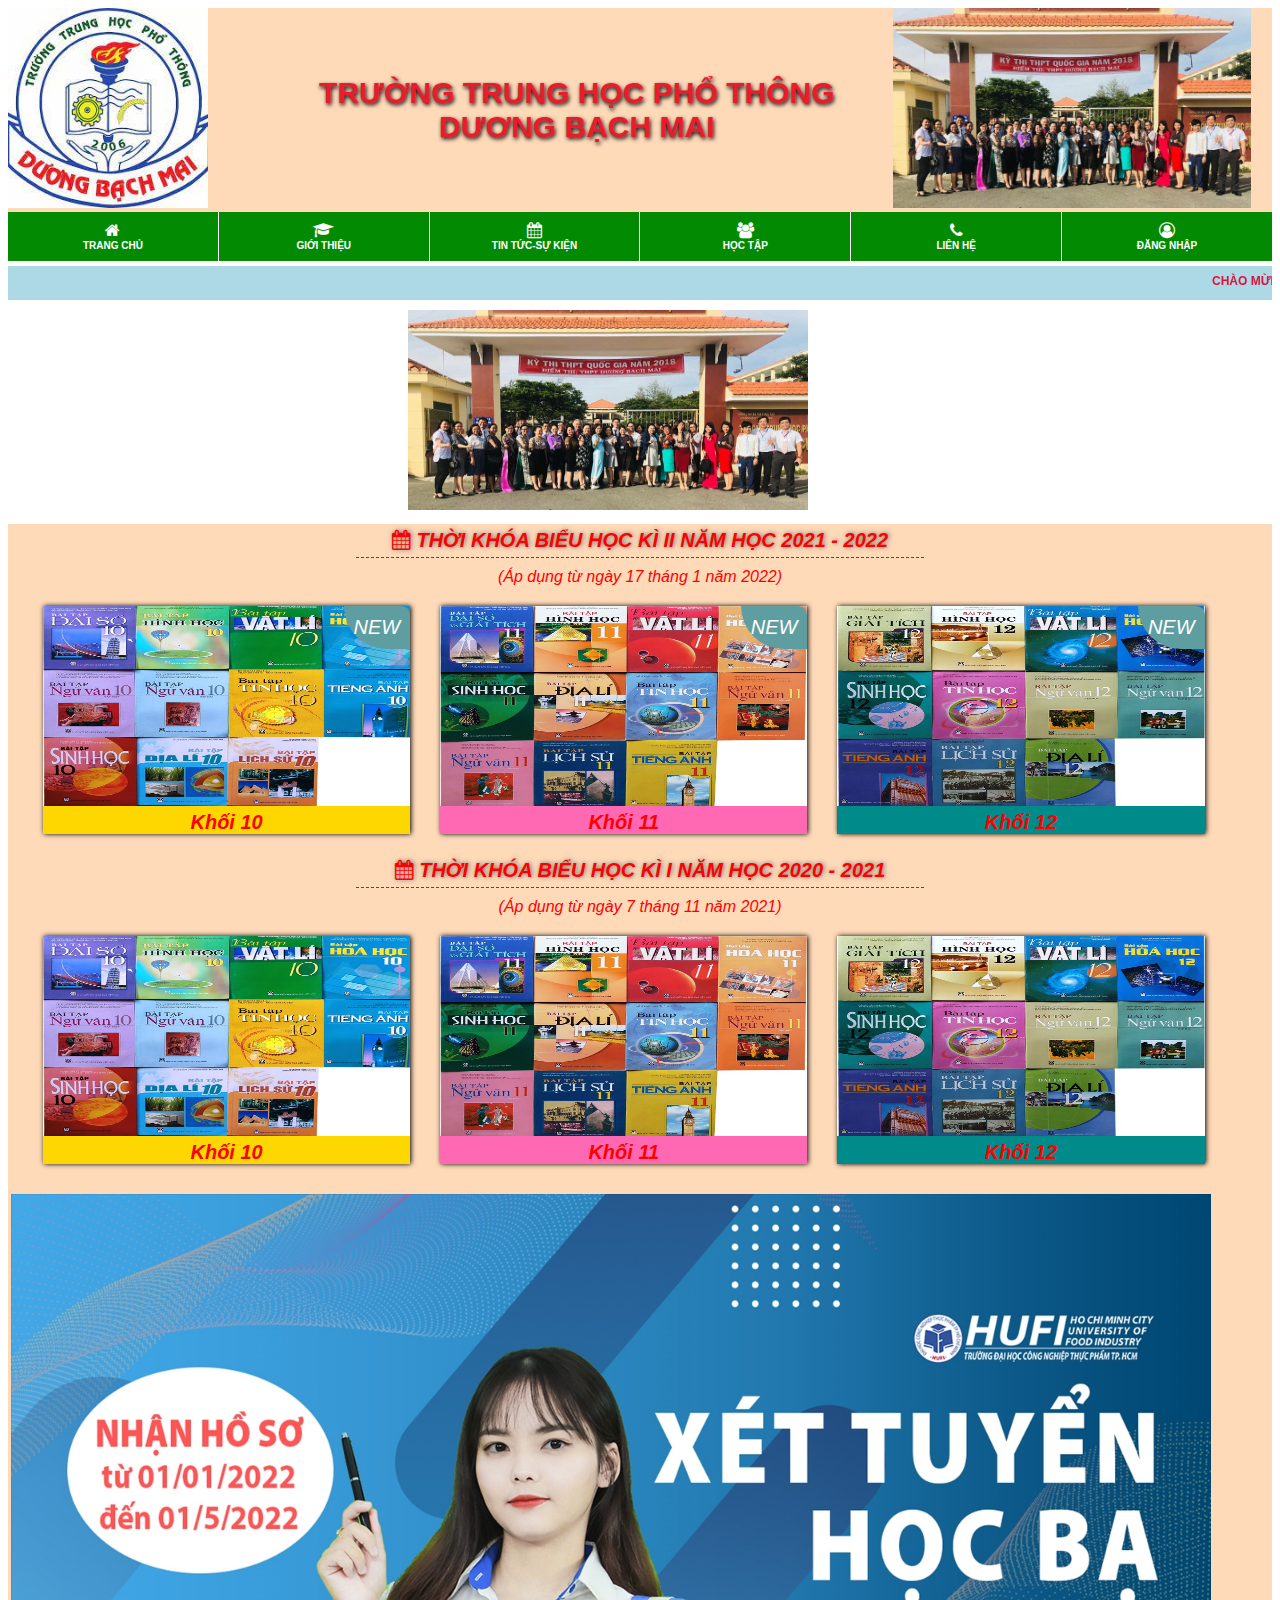
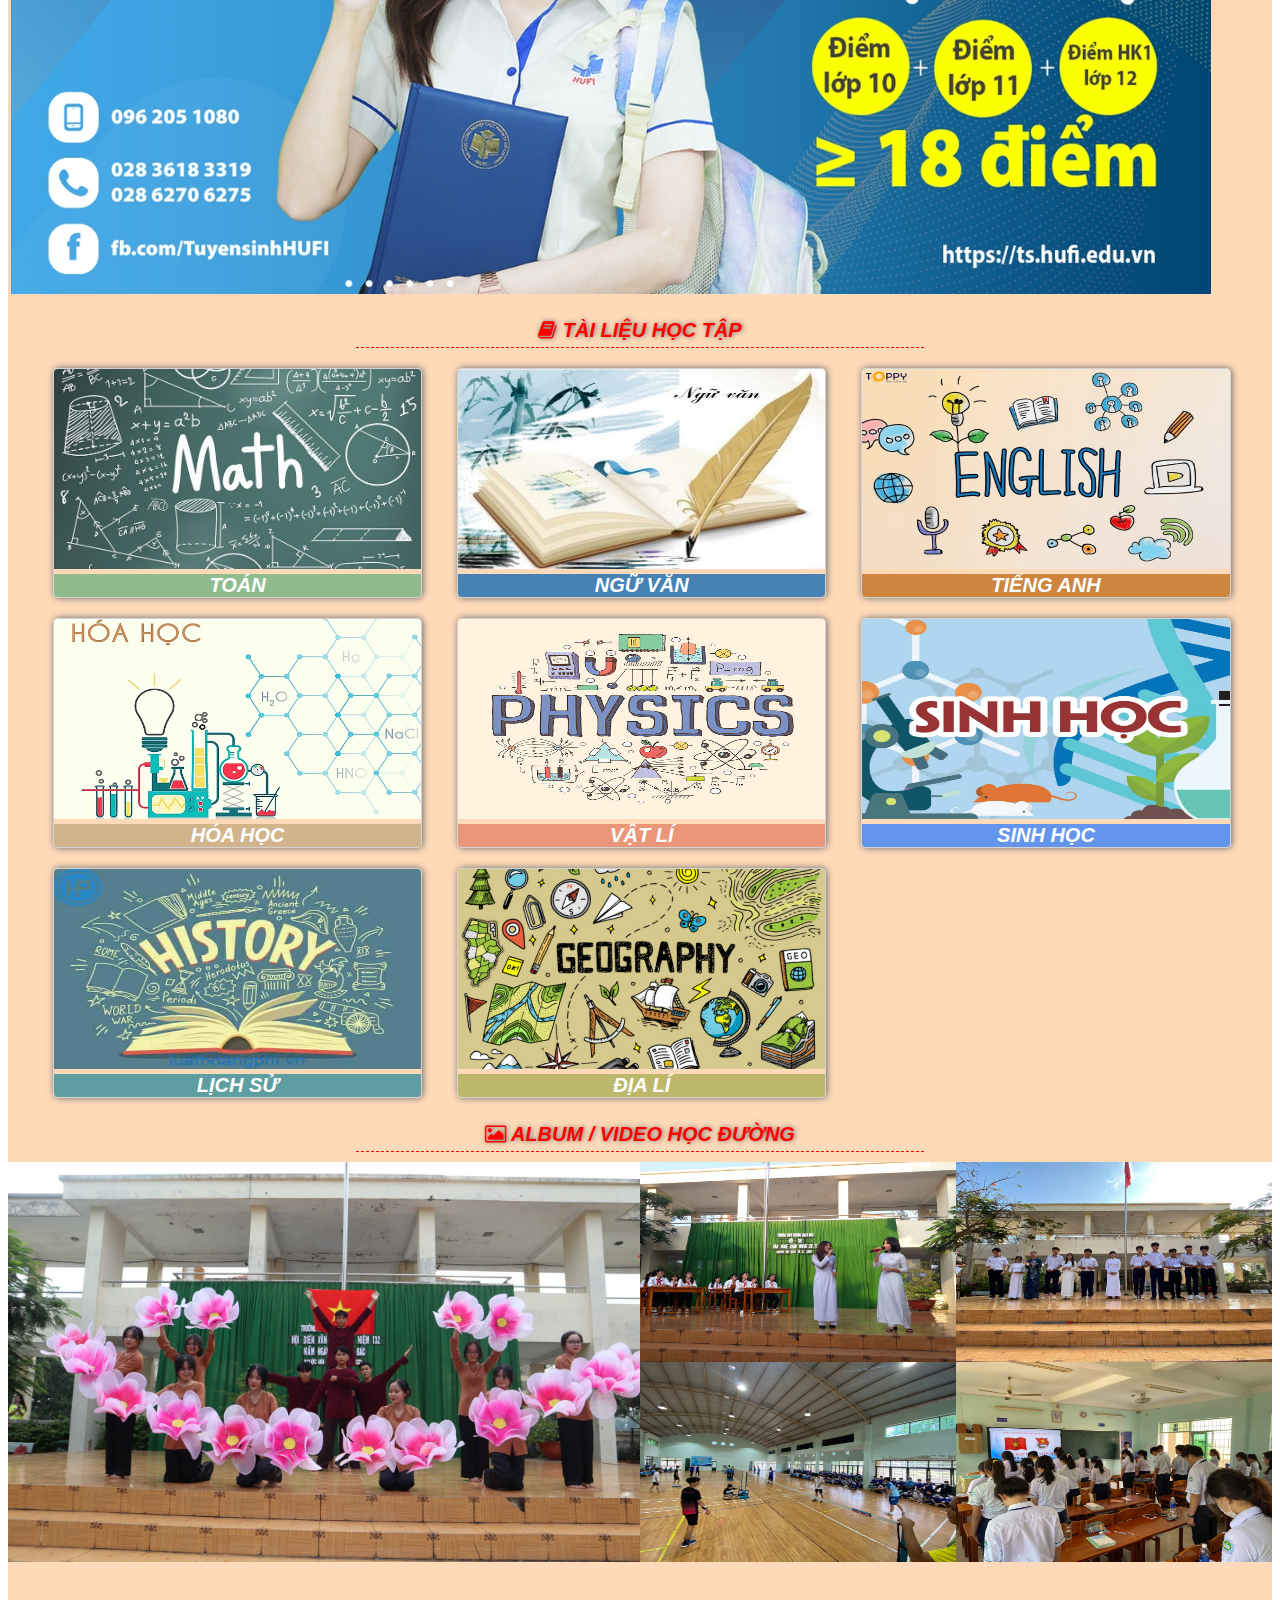
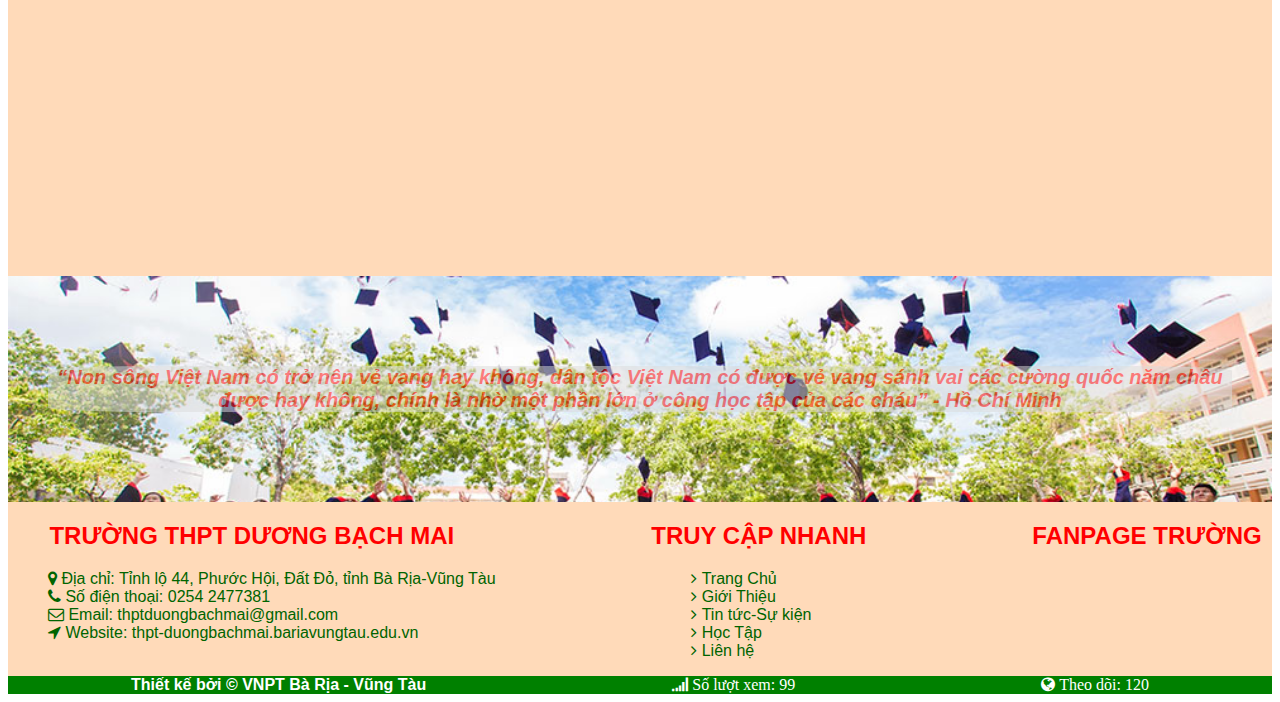
<file: index1.html>
<!DOCTYPE html>
<html lang="en">
<head>
    <meta charset="UTF-8">
    <meta http-equiv="X-UA-Compatible" content="IE=edge">
    <meta name="viewport" content="width=device-width, initial-scale=1.0">
    <title>Học tập - Trường THPT Dương Bạch Mai</title>
    <link rel="stylesheet" href="https://cdnjs.cloudflare.com/ajax/libs/font-awesome/4.7.0/css/font-awesome.min.css">
    <link rel="stylesheet" href="CSS/THPT_Study.css"/>
    <link href="Pictures/logo.jpeg" rel="shortcut icon" />
    <script src="https://cdnjs.cloudflare.com/ajax/libs/jquery/3.6.0/jquery.min.js"></script>
    <!--<script src="JS/jquery-3.6.0.min.js"></script>-->
    <script src="JS/THPT.js"></script>
</head>

<body>
    <div class="toTop">
        <div><i class="fa fa-arrow-circle-up"></i></div>
    </div>

    <header>
        <div class="container">
            <div class="logo"><img src="Pictures/logo.jpeg"/></div>
            <div class="tieude"><h1>TRƯỜNG TRUNG HỌC PHỔ THÔNG DƯƠNG BẠCH MAI</h1></div> 
            <div class="hinh"><img src="Pictures/hinh.jpeg"/></div>
        </div>
    </header>

    <nav>
        <ul class="menu">
            <li><a href="https://nhanbuimy.github.io/THPT_trangchu.github.io/" title="Trang chủ">
                    <i class="fa fa-home"></i>
                    <span>TRANG CHỦ</span>
                </a>
             </li>

             <li class="sub">
                <a href="https://nhanbuimy.github.io/THPT_gioithieu.github.io/" title="Giới thiệu">
                    <i class="fa fa-mortar-board"></i>
                    <span>GIỚI THIỆU</span>
                </a>
                <ul class="menu subcontent">
                    <li><a href="#">Giới thiệu chung</a></li>
                    <li><a href="#">Lịch sử</a></li>
                    <li><a href="#">Đội ngũ giáo viên</a></li>
                </ul>
             </li>

             <li class="sub">
                <a href="https://nhanbuimy.github.io/THPT_tintuc.github.io/" title="Tin tức-sự kiện">
                    <i class="fa fa-calendar"></i>
                <span>TIN TỨC-SỰ KIỆN</span>
                </a>
                <ul class="menu subcontent">
                    <li><a href="#">Điểm chuẩn đại học</a></li>
                    <li><a href="#">Tuyển sinh lớp 10</a></li>
                    <li><a href="#">Cuộc thi</a></li>
                    <li class="sub"><a href="#">Khác</a></li>
                </ul>
             </li>
            
             <li class="sub">
                <a href="https://nhanbuimy.github.io/THPT_hoctap.github.io/" title="Học tập">
                    <i class="fa fa-group"></i>
                <span>HỌC TẬP</span>
                </a>
                <ul class="menu subcontent">
                    <li><a href="#thoikhoabieu">Thời khóa biểu lớp</a></li>
                    <li><a href="#tailieu">Tài liệu học tập</a></li>
                    <li><a href="#hocduong">Câu chuyện học đường</a></li>
                    <!--<li><a href="#khac">Khác</a></li>-->
                </ul>
             </li>

             <li><a href="https://nhanbuimy.github.io/THPT_lienhe.github.io/" title="Liên hệ">
                <i class="fa fa-phone"></i>
                <span>LIÊN HỆ</span>
                </a>
             </li>

             <li><a href="#" title="Đăng nhập">
                <i class="fa fa-user-circle-o"></i>
                <span>ĐĂNG NHẬP</span>
                </a>
             </li>
        </ul>
</nav>

<article>
    <div class="act">
        <marquee direction="left"><h1>Chào mừng đến với trang thông tin điện tử trường THPT Dương Bạch Mai</h1></marquee>
    </div> 
    <div id="time" class="Time"></div>
</article>

<div class="slideshow">
    <img id="slide" onmouseover="ChuyenAnh()" src="Pictures/hinh.jpeg">
</div>

<section class="HocTap">

    <section>
        <div class="tieude1" id="thoikhoabieu"><h1><i class="fa fa-calendar"></i> thời khóa biểu học kì ii năm học 2021 - 2022 </h1></div>
        <div>(Áp dụng từ ngày 17 tháng 1 năm 2022)</div>   
    </section>

    <section class="main">
        <div class="tkb">
            <a href="https://docs.google.com/spreadsheets/u/0/d/1xXgLalohx17w8bePIcz5lMM1H0ArCgjMd3ufgiTk9AI/pub?gid=0" target="_blank"><img src="Pictures/sach10.jpg" alt="THỜI KHÓA BIỂU"/></a>
            <div>
                <a href="https://docs.google.com/spreadsheets/u/0/d/1xXgLalohx17w8bePIcz5lMM1H0ArCgjMd3ufgiTk9AI/pub?gid=0" target="_blank">Khối 10</a>
            </div>
            <div class="pnew">NEW</div>
        </div>
        
        <div class="tkb">
            <a href="https://docs.google.com/spreadsheets/u/0/d/1xXgLalohx17w8bePIcz5lMM1H0ArCgjMd3ufgiTk9AI/pub?gid=4" target="_blank"><img src="Pictures/sach11.jpeg" alt="THỜI KHÓA BIỂU"/></a>
                    
            <div>
                <a href="https://docs.google.com/spreadsheets/u/0/d/1xXgLalohx17w8bePIcz5lMM1H0ArCgjMd3ufgiTk9AI/pub?gid=4" target="_blank">Khối 11</a>
            </div>
            <div class="pnew">NEW</div>
        </div>

        <div class="tkb">
            <a href="https://docs.google.com/spreadsheets/u/0/d/1xXgLalohx17w8bePIcz5lMM1H0ArCgjMd3ufgiTk9AI/pub?gid=5" target="_blank"><img src="Pictures/sach12.jpg" alt="THỜI KHÓA BIỂU"/></a>
            <div>
                <a href="https://docs.google.com/spreadsheets/u/0/d/1xXgLalohx17w8bePIcz5lMM1H0ArCgjMd3ufgiTk9AI/pub?gid=5" target="_blank">Khối 12</a>
            </div>
            <div class="pnew">NEW</div>
        </div>

    </section>

    <section>
        <div class="tieude1"><h1><i class="fa fa-calendar"></i> thời khóa biểu học kì i năm học 2020 - 2021 </h1></div>
        <div>(Áp dụng từ ngày 7 tháng 11 năm 2021)</div> 
    </section>

    <section class="main">
        <div class="tkb">
            <a href="https://docs.google.com/spreadsheets/u/0/d/1xXgLalohx17w8bePIcz5lMM1H0ArCgjMd3ufgiTk9AI/pub?gid=0" target="_blank"><img src="Pictures/sach10.jpg" alt="THỜI KHÓA BIỂU"/></a>
            <div>
                <a href="https://docs.google.com/spreadsheets/u/0/d/1xXgLalohx17w8bePIcz5lMM1H0ArCgjMd3ufgiTk9AI/pub?gid=0" target="_blank">Khối 10</a>
            </div>
            
        </div>
        
        <div class="tkb">
            <a href="https://docs.google.com/spreadsheets/u/0/d/1xXgLalohx17w8bePIcz5lMM1H0ArCgjMd3ufgiTk9AI/pub?gid=4" target="_blank"><img src="Pictures/sach11.jpeg" alt="THỜI KHÓA BIỂU"/></a>
                    
            <div>
                <a href="https://docs.google.com/spreadsheets/u/0/d/1xXgLalohx17w8bePIcz5lMM1H0ArCgjMd3ufgiTk9AI/pub?gid=4" target="_blank">Khối 11</a>
            </div>
            
        </div>
        <div class="tkb">
            <a href="https://docs.google.com/spreadsheets/u/0/d/1xXgLalohx17w8bePIcz5lMM1H0ArCgjMd3ufgiTk9AI/pub?gid=5" target="_blank"><img src="Pictures/sach12.jpg" alt="THỜI KHÓA BIỂU"/></a>
            <div>
                <a href="https://docs.google.com/spreadsheets/u/0/d/1xXgLalohx17w8bePIcz5lMM1H0ArCgjMd3ufgiTk9AI/pub?gid=5" target="_blank">Khối 12</a>
            </div>   
        </div>
    </section>

    <section>
        <div class="slideshow bannerngang">
            <div></div>

        </div>
        <div class="tieude1" id="tailieu"><h1><i class="fa fa-book"></i> Tài liệu học tập</h1></div>
    </section>

    <section class="main">
        <div class="course">
            <div><img src="Pictures/math.jpg" alt="dbm"></div>
            <div style="background-color:darkseagreen;"><a href="https://tailieutuoi.com/chu-de/de-cuong-toan-lop-12">TOÁN</a></div>
        </div>

        <div class="course">
            <div><img src="Pictures/van.jpg" alt="dbm"></div>
            <div style="background-color:steelblue;"><a href="https://tuyensinhso.vn/ban-tin/de-cuong-on-tap-mon-ngu-van-cho-thi-sinh-thi-thpt-quoc-gia-2020-c49447.html">NGỮ VĂN</a></div>
        </div>

        <div class="course">
            <div><img src="Pictures/anh.jpg" alt="dbm"></div>
            <div style="background-color:peru;"><a href="https://vndoc.com/s/%C4%91%E1%BB%81+c%C6%B0%C6%A1ng+Ti%E1%BA%BFng+Anh+l%E1%BB%9Bp+12">TIẾNG ANH</a></div>
        </div>

        <div class="course">
            <div><img src="Pictures/hoa.jpg" alt="dbm"></div>
            <div style="background-color:tan;"><a href="https://thptlongtruong.hcm.edu.vn/to-hoa-hoc/hoa-hoc-12-de-cuong-on-tap-hoc-ki-1/ctmb/43182/447807">HÓA HỌC</a></div>
        </div>

        <div class="course">
            <div><img src="Pictures/li.jpg" alt="dbm"></div>
            <div style="background-color:darksalmon;"><a href="https://tuyensinhso.vn/ban-tin/de-cuong-vat-ly-lop-12-kem-bai-tap-van-dung-on-thi-thpt-quoc-gia-2020-c50387.html">VẬT LÍ</a></div>
        </div>

        <div class="course">
            <div><img src="Pictures/sinh.jpg" alt="dbm"></div>
            <div style="background-color:cornflowerblue;"><a href="https://loigiaihay.com/de-cuong-hoc-ki-1-mon-sinh-lop-12-phan-ly-thuyet-a84574.html">SINH HỌC</a></div>
        </div>

        <div class="course">
            <div><img src="Pictures/su.jpg" alt="dbm"></div>
            <div style="background-color:cadetblue;"><a href="https://tuyensinhso.vn/ban-tin-truoc-ky-thi/tron-bo-de-cuong-on-tap-lich-su-lop-12-cho-thi-sinh-thi-thpt-quoc-gia-c26227.html">LỊCH SỬ</a></div>
        </div>

        <div class="course">
            <div><img src="Pictures/dia.png" alt="dbm"></div>
            <div style="background-color:darkkhaki;"><a href="https://tuyensinhso.vn/ban-tin-truoc-ky-thi/he-thong-hoa-kien-thuc-mon-dia-ly-lop-12-giup-thi-sinh-de-hoc-c25253.html">ĐỊA LÍ</a></div>
        </div>
    </section>

    <section>
        <div class="tieude1" id="hocduong"><h1><i class="fa fa-image"></i> ALBUM / VIDEO HỌC ĐƯỜNG </h1></div>
        <div class="hocsinh">
            <div></div>

            <div>
                <div class="noidung_an">
                    <img src="Pictures/vannghe.jpg"/>
                    <div class="an">
                        <div class="text">Văn nghệ chào mừng 20-11</div>
                    </div>
                </div>

                <div class="noidung_an">
                    <img src="Pictures/hocduong3.jpg"/>
                    <div class="an">
                        <div class="text">Lễ tổng kết năm học</div>
                    </div>
                </div>

                <div class="noidung_an">
                    <img src="Pictures/hocduong2.jpg"/>
                    <div class="an">
                        <div class="text">Hội thao</div>
                    </div>
                </div>

                <div class="noidung_an">
                    <img src="Pictures/kếtnapdv.jpg"/>
                    <div class="an">
                        <div class="text">Lễ kết nạp đoàn viên mới</div>
                    </div>
                </div>
            </div>

            <div class="videos">
                <div><iframe src="https://www.facebook.com/plugins/video.php?height=314&href=https%3A%2F%2Fwww.facebook.com%2F100057230988468%2Fvideos%2F204074018093683%2F&show_text=false&width=560&t=0" width="600" height="300" style="border:none;overflow:hidden" scrolling="no" frameborder="0" allowfullscreen="true" allow="autoplay; clipboard-write; encrypted-media; picture-in-picture; web-share" allowFullScreen="true"></iframe></div>
                <div><iframe src="https://www.facebook.com/plugins/video.php?height=314&href=https%3A%2F%2Fwww.facebook.com%2F100057230988468%2Fvideos%2F223314422770716%2F&show_text=false&width=560&t=0" width="600" height="300" style="border:none;overflow:hidden" scrolling="no" frameborder="0" allowfullscreen="true" allow="autoplay; clipboard-write; encrypted-media; picture-in-picture; web-share" allowFullScreen="true"></iframe></div>
            </div>
        </div>


</section>

<footer>
    <div class="caunoi">
        <div class="p"> “Non sông Việt Nam có trở nên vẻ vang hay không, dân tộc Việt Nam có được vẻ vang sánh vai các cường quốc năm châu được hay không, chính là nhờ một phần lớn ở công học tập của các cháu” - Hồ Chí Minh</div>
    </div>

    <div class="foot">
        <div class="foot1">
            <h2>Trường THPT Dương Bạch Mai</h2>
            <ul class="menu1">
                <li><i class="fa fa-map-marker"><span> Địa chỉ: Tỉnh lộ 44, Phước Hội, Đất Đỏ, tỉnh Bà Rịa-Vũng Tàu</span></i></li>
                <li><i class="fa fa-phone"><span> Số điện thoại: 0254 2477381</span></i></li>
                <li><a href="mailto: thptduongbachmai@gmail.com?subject=Phản hồi&body=Trân trọng!"><i class="fa fa-envelope-o"><span> Email: thptduongbachmai@gmail.com</span></i></a></li>
                <li><a href="#"><i class="fa fa-location-arrow"><span> Website: thpt-duongbachmai.bariavungtau.edu.vn</span></i></a></li><!--thay cái này = trang web của mình-->
            </ul>
        </div>

        <div class="foot2">
            <h2> Truy cập nhanh</h2>
            <ul class="menu1">
                <li><a href="https://nhanbuimy.github.io/THPT_trangchu.github.io/"><i class="fa fa-angle-right"><span> Trang Chủ</span></i></a></li>
                <li><a href="https://nhanbuimy.github.io/THPT_gioithieu.github.io/"><i class="fa fa-angle-right"><span> Giới Thiệu</span> </i></a></li>
                <li><a href="https://nhanbuimy.github.io/THPT_tintuc.github.io/"><i class="fa fa-angle-right"><span> Tin tức-Sự kiện</span></i></a></li>
                <li><a href="https://nhanbuimy.github.io/THPT_hoctap.github.io/"><i class="fa fa-angle-right"><span> Học Tập</span> </i></a></li>
                <li><a href="https://nhanbuimy.github.io/THPT_lienhe.github.io/"><i class="fa fa-angle-right"><span> Liên hệ</span> </i></a></li>
            </ul>
        </div>

        <div class="foot3">
            <h2>FANPAGE TRƯỜNG</h2>
            <div>
                <iframe src="https://www.facebook.com/plugins/page.php?href=https%3A%2F%2Fwww.facebook.com%2F%25C4%2590o%25C3%25A0n-tr%25C6%25B0%25E1%25BB%259Dng-THPT-D%25C6%25B0%25C6%25A1ng-B%25E1%25BA%25A1ch-Mai-%25C4%2590%25E1%25BA%25A5t-%25C4%2590%25E1%25BB%258F-250727749113002&tabs=time&width=200&height=80&small_header=false&adapt_container_width=true&hide_cover=false&show_facepile=true&appId" width="250px" height="100px" style="border:none;overflow:hidden" scrolling="no" frameborder="0" allowfullscreen="true" allow="autoplay; clipboard-write; encrypted-media; picture-in-picture; web-share"></iframe>
            </div>
        </div>
    </div>
    <div class="foot4">
        <ul class="menu2">
            <li>Thiết kế bởi &copy; VNPT Bà Rịa - Vũng Tàu</li>
            <li><i class="fa fa-signal"> Số lượt xem: 99</i></li>
            <li><i class="fa fa-globe"> Theo dõi: 120</i></li>
        </ul>
    </div>
    
</footer>

</body>
</html>
</file>
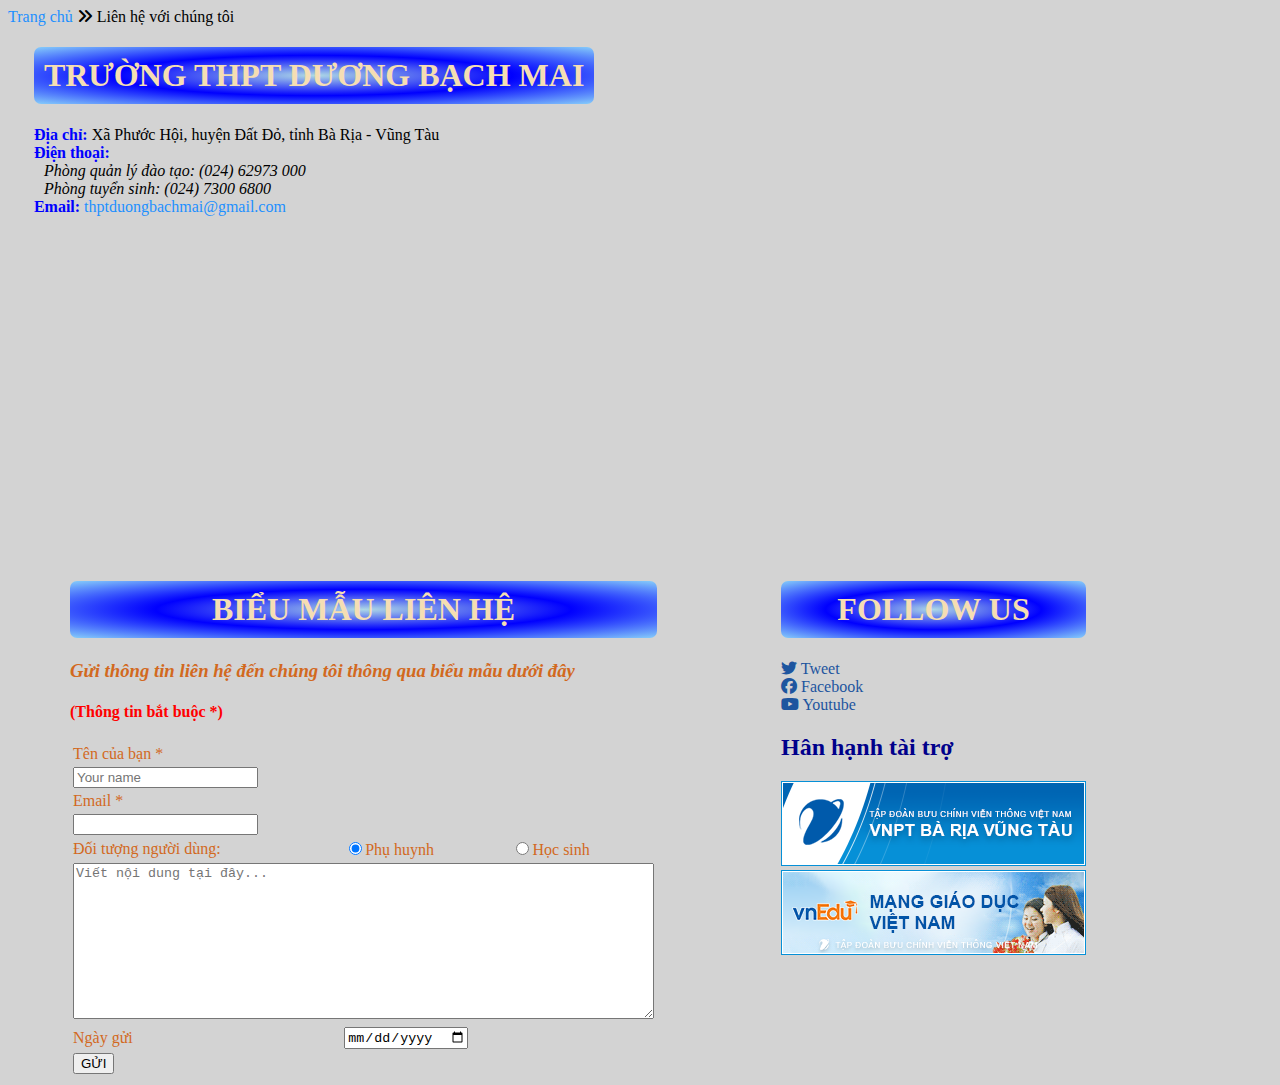
<file: lienhe.html>
<!DOCTYPE html>
<!DOCTYPE html>
<html lang="en">
<head>
    <meta charset="UTF-8">
    <meta http-equiv="X-UA-Compatible" content="IE=edge">
    <meta name="viewport" content="width=device-width, initial-scale=1.0">
    <title>Liên hệ - Trường THPT Dương Bạch Mai</title>
    <link href="https://cdnjs.cloudflare.com/ajax/libs/font-awesome/6.1.2/css/all.min.css" rel="stylesheet"/>
    <link href="css/lienhe.css" rel="stylesheet"/>
</head>
<body>

    <nav>
        <a href="#">Trang chủ</a>
        <span><i class="fa-solid fa-angles-right"></i></span>
        <span>Liên hệ với chúng tôi</span>
    </nav>
    
    <section class=" first flex">
<!--       <img id="images" src="anh/background-xam-cho-powerpoint_101025767.jpg" alt="Ảnh cán bộ nhà trường"/>--> 
        <section class="left">
            <h1>trường thpt dương bạch mai</h1>
            <ul class="lienhe">
                <li><b>Địa chỉ:</b> Xã Phước Hội, huyện Đất Đỏ, tỉnh Bà Rịa - Vũng Tàu</li>
 <!--trang web của mình gắn vào <li><b>Website:</b><a href="#"> tên trang web của mình</a></li>-->
                <!--<li><b>Facebook:</b></li>-->
                <li><b>Điện thoại:</b>
                    <ul class="lienhe con">
                        <li><i>Phòng quản lý đào tạo: (024) 62973 000</i></li>
                        <li><i>Phòng tuyển sinh: (024) 7300 6800</i></li>
                    </ul>
                </li>
                <li><b>Email:</b>
                    <a href="mailto:thptduongbachmai@gmail.com?subject=Phản hồi&body=Tuyệt vời">thptduongbachmai@gmail.com</a>
                </li>
            </ul>
        </section>
        <section class="right">
            <div>
               <iframe src="https://www.google.com/maps/embed?pb=!1m14!1m8!1m3!1d15695.07145002431!2d107.2891679!3d10.4399868!3m2!1i1024!2i768!4f13.1!3m3!1m2!1s0x0%3A0x83afcd84977a1fa6!2zVHLGsOG7nW5nIFRIUFQgRMawxqFuZyBC4bqhY2ggTWFp!5e0!3m2!1svi!2s!4v1659451250412!5m2!1svi!2s" width="600" height="450" style="border:0;" allowfullscreen="" loading="lazy" referrerpolicy="no-referrer-when-downgrade"></iframe>
           </div>
       </section> 
    </section>

    <section class="thuhai flex">
        
        <section class="form">
           
            <h1>BIỂU MẪU LIÊN HỆ</h1>
            <h3><i>Gửi thông tin liên hệ đến chúng tôi thông qua biểu mẫu dưới đây</i></h3>
            <h4 style="color: red;">(Thông tin bắt buộc *)</h4>
            <form>
                <table>
                    <tr>
                        <td colspan="3">Tên của bạn
                            <span title="Trường này là dữ liệu bắt buộc!">*</span>
                        </td>
                    </tr>
                    <tr>
                        <td colspan="3">
                        <!-- <input type="text" name="username" required />autofocus: trang vừa tải lên trường nhập dữ liệu tự động làm nổi bật-->
                            <input type="text" name="username" placeholder="Your name" required />
                        </td>
                    </tr>
                    <tr>
                        <td colspan="3">Email
                            <span title="Trường này là dữ liệu bắt buộc!">*</span>
                        </td>
                    </tr>
                    <tr>
                        <td colspan="3">
                            <input type="email" name="email" />
                        </td>
                    </tr>
                    <tr>
                        <td>Đối tượng người dùng:</td>
                        <td>
                            <input type="radio" name="user" checked="checked"/>Phụ huynh
                        </td>
                        <td>
                            <input type="radio" name="user"/>Học sinh
                        </td>
                    </tr>
                    <tr>
                        <td colspan="3">
                            <textarea name="note" cols="70" rows="10" placeholder="Viết nội dung tại đây..."></textarea>
                        </td>
                    </tr>
                    <tr>
                        <td>Ngày gửi</td>
                        <td colspan="2">
                            <input type="date" name="dategui"/>
                        </td>
                    
                    </tr>
                    <tr>
                        <td colspan="3"><!--<button onclick="confirm('ARE YOU SURE?')">Gửi</button>-->
                            <input type="submit" value="GỬI" id="guiId" onclick="confirm('BẠN CÓ CHẮC CHẮN MUỐN GỬI KHÔNG?')"/>
                            <!--<button onclick="confirm('ARE YOU SURE?')">Gui</button>-->
                        </td>
                    </tr>
                </table>
            </form>
        </section>
       
        <section class="thongtin">
            <h1>Follow Us</h1>
            <div class="follow">
                <div class="tweet">
                    <a href="https://twitter.com/intent/tweet?original_referer=http%3A%2F%2Fflss.vnu.edu.vn%2F&ref_src=twsrc%5Etfw%7Ctwcamp%5Ebuttonembed%7Ctwterm%5Eshare%7Ctwgr%5E&related=%3ACheck%20it%20out!&text=Tr%C6%B0%E1%BB%9Dng%20Trung%20H%E1%BB%8Dc%20Ph%E1%BB%95%20Th%C3%B4ng%20Chuy%C3%AAn%20Ngo%E1%BA%A1i%20Ng%E1%BB%AF&url=http%3A%2F%2Fflss.vnu.edu.vn%2Flien-he">
                        <i class="fa-brands fa-twitter"></i>
                        <span>Tweet</span>
                    </a>
                </div>
                <div class="facebook">
                    <a href="https://www.facebook.com/TruongDaiHocMo">
                        <i class="fa-brands fa-facebook"></i>
                        <span>Facebook</span>
                    </a>
                </div>
                <div class="ytb">
                    <a href="https://www.youtube.com/HoChiMinhCityOpenUniversityVN">
                        <i class="fa-brands fa-youtube"></i>
                        <span>Youtube</span>
                    </a>
                </div>
            </div>
            <div>
                <h2>Hân hạnh tài trợ</h2>
                <div>
                    <a href="https://vnu.edu.vn/home/">
                        <img src="anh/taitro2.png"/>
                    </a>
                </div>
                <div>
                    <a href="https://vnu.edu.vn/home/">
                        <img src="anh/taitro3.png"/>
                    </a>
                </div>
            </div>
        </section>
        <div></div>
   </section>

    
</body>
</html>
</file>
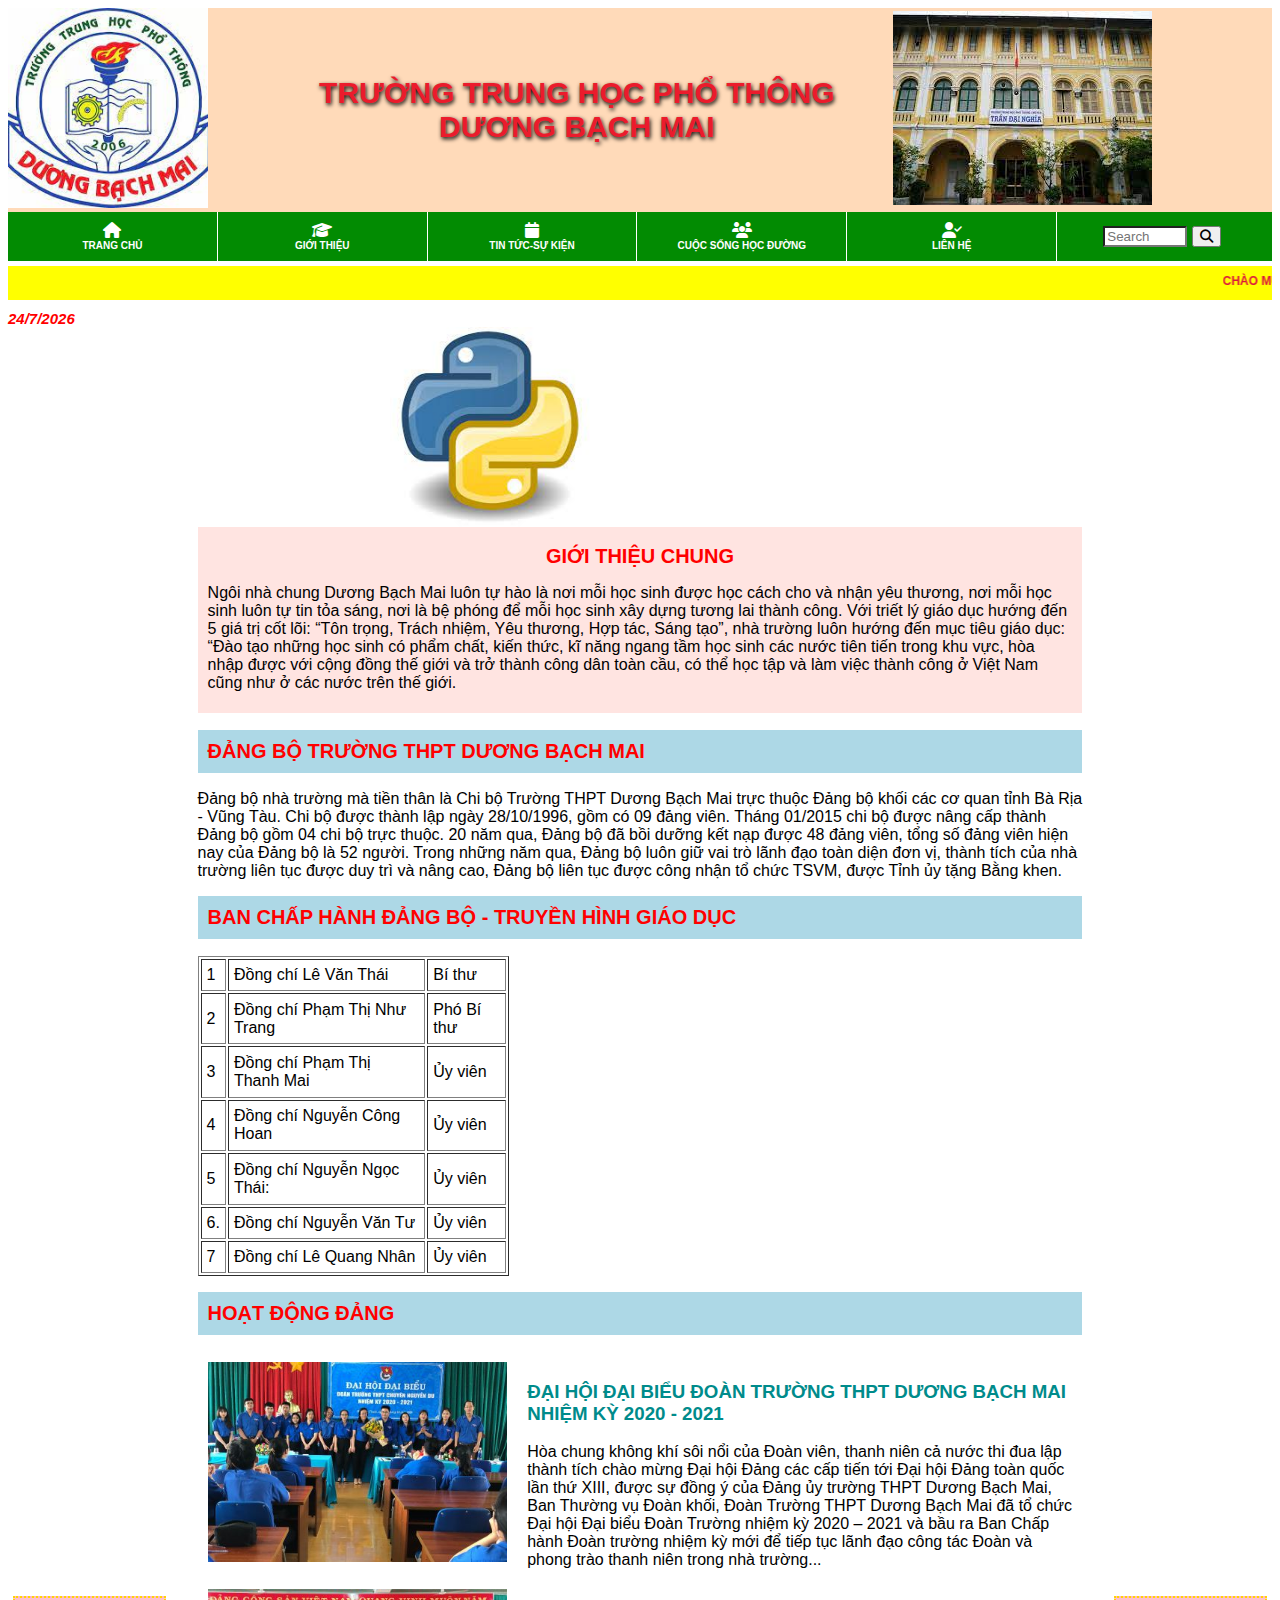
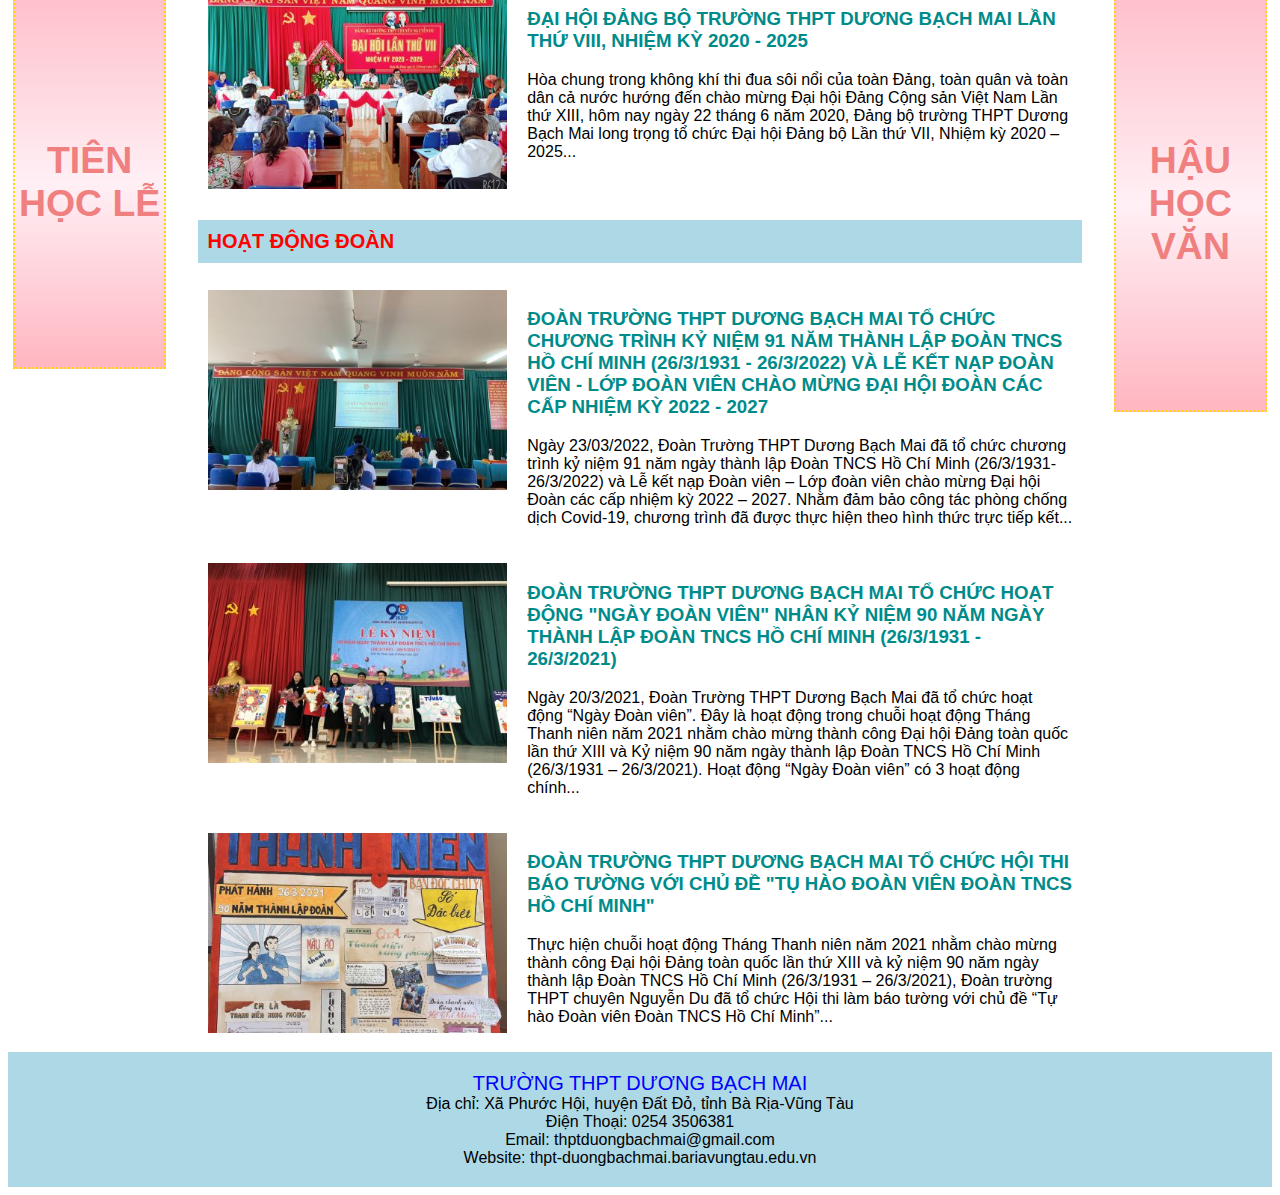
<file: trangchu.html>
<!DOCTYPE html>
<html lang="en">
<head>
    <meta charset="UTF-8">
    <meta http-equiv="X-UA-Compatible" content="IE=edge">
    <meta name="viewport" content="width=device-width, initial-scale=1.0">
    <title>Trường THPT Dương Bạch Mai</title>
    <link rel="stylesheet" href="css/thpt.css"/>
    <link href="anh/ou.png" rel="shortcut icon" />
    <!--<link rel="stylesheet" href="https://cdnjs.cloudflare.com/ajax/libs/font-awesome/4.7.0/css/font-awesome.min.css"/>-->
    <link rel="stylesheet" href="https://cdnjs.cloudflare.com/ajax/libs/font-awesome/6.1.2/css/all.min.css"/>
    <link
    rel="stylesheet"
    href="https://cdnjs.cloudflare.com/ajax/libs/animate.css/4.1.1/animate.min.css"/>
    
</head>

<body>
    
    <header>
        <div class="container">
            <div class="logo"><img src="anh/thptbachmai.jpg"/></div>
            <div class="tieude"><h1>TRƯỜNG TRUNG HỌC PHỔ THÔNG DƯƠNG BẠCH MAI</h1></div> 
            <div class="hinh"><img src="vidu/logotruong.jpg"/></div>
        </div>
    </header>
    <nav>
        <ul class="menu">
            <li><a href="#" title="Trang chủ">
                <i class="fa fa-home"></i>
                <span>TRANG CHỦ</span>
                </a>
             </li>

             <li class="sub">
                <a href="#gioithieu" title="Giới thiệu">
                    <i class="fa fa-mortar-board"></i>
                    <span>GIỚI THIỆU</span>
                </a>
                <ul class="menu subcontent">
                    <li><a href="#">Ban giám hiệu</a></li>
                    <li><a href="#">Lịch sử về trường</a></li>
                    <li><a href="#">Cán bộ nhân viên</a></li>
                </ul>
             </li>

             <li class="sub">
                <a href="#" title="Tin tức-sự kiện">
                    <i class="fa fa-calendar"></i>
                <span>TIN TỨC-SỰ KIỆN</span>
                </a>
                <ul class="menu subcontent">
                    <li><a href="#">Kế hoạch năm học</a></li>
                    <li><a href="#">Tuyển sinh 10</a></li>
                    <li><a href="#">Cuộc thi</a></li>
                    <!--<li><a href="#"></a></li>-->
                </ul>
             </li>
            
             <li class="sub">
                 <a href="#" title="Cuộc sống học đường">
                    <i class="fa-solid fa-users"></i>
                <span>CUỘC SỐNG HỌC ĐƯỜNG</span>
                </a>
                <ul class="menu subcontent">
                    <li>
                        <a href="#">Thời khóa biểu</a>
                    </li>
                    <li><a href="#">Tài liệu học tập</a></li>
                    <!--<li><a href="#">Thư viện</a></li>
                    <li><a href="#">Dịch vụ bán trú-xe buýt</a></li>
                    <li><a href="#">Câu chuyện học đường</a></li>-->
                </ul>
             </li>


             <!--dang nhap la lien he them-->

             <li class="sub">
                 <a href="#" title="Đăng nhập">
                <i class="fa-solid fa-user-check"></i>
                <span>LIÊN HỆ</span>
                </a>
             </li>

             <li>
                <div>
                    <input type="text" placeholder="Search"/>
                    <button>
                        <i class="fa fa-search"></i>
                    </button>
                </div>
             </li>
        </ul>
    </nav>
<article>
    <div class="act">
        <marquee direction="left"><h1>Chào mừng đến với trang thông tin điện tử trường THPT Dương Bạch Mai</h1></marquee>
    </div> 
    <div id="time" class="Time">
        <script>
             var today=new Date();
             var date=today.getDate()+'/'+(today.getMonth()+1)+'/'+today.getFullYear();
             document.getElementById("time").innerHTML=date;
        </script>
    </div>
</article>


    <div id="slideshow">
        <div class="slide-wrapper">
        <div class="slide"><img src="anh/python.jpg"></div>
        <div class="slide"><img src="anh/java.png"></div>
        <div class="slide"><img src="anh/c++.png"></div>
        </div>
    </div>
<section class="con">
    <section>
        <div class="gioithieu">
            <h1>GIỚI THIỆU CHUNG</h1>
            <p>Ngôi nhà chung Dương Bạch Mai luôn tự hào là nơi mỗi học sinh được học cách cho và nhận yêu thương, nơi mỗi học sinh luôn tự tin tỏa sáng, nơi là bệ phóng để mỗi học sinh xây dựng tương lai thành công. Với triết lý giáo dục hướng đến 5 giá trị cốt lõi: “Tôn trọng, Trách nhiệm, Yêu thương, Hợp tác, Sáng tạo”, nhà trường luôn hướng đến mục tiêu giáo dục: “Đào tạo những học sinh có phẩm chất, kiến thức, kĩ năng ngang tầm học sinh các nước tiên tiến trong khu vực, hòa nhập được với cộng đồng thế giới và trở thành công dân toàn cầu, có thể học tập và làm việc thành công ở Việt Nam cũng như ở các nước trên thế giới.</p>
        </div>
    </section>



    <section class="con second">
        <h2>đảng bộ trường thpt dương bạch mai</h2>
        <p>
            Đảng bộ nhà trường mà tiền thân là Chi bộ Trường THPT Dương Bạch Mai trực thuộc Đảng bộ khối các cơ quan tỉnh Bà Rịa - Vũng Tàu.  Chi bộ được thành lập ngày 28/10/1996, gồm có 09 đảng viên. Tháng 01/2015 chi bộ được nâng cấp thành Đảng bộ gồm 04 chi bộ trực thuộc. 20 năm qua, Đảng bộ đã bồi dưỡng kết nạp được 48 đảng viên, tổng số đảng viên hiện nay của Đảng bộ là 52 người. Trong những năm qua, Đảng bộ luôn giữ vai trò lãnh đạo toàn diện đơn vị, thành tích của nhà trường liên tục được duy trì và nâng cao, Đảng bộ liên tục được công nhận tổ chức TSVM, được Tỉnh ủy tặng Bằng khen.
        </p>
        <h2>Ban chấp hành đảng bộ - truyền hình giáo dục</h2>
        <section class="consecond">
            <table border="1">
                <tr>
                    <td>1 </td>
                    <td>Đồng chí Lê Văn Thái </td>
                    <td>Bí thư</td>
                </tr>
                <tr>
                    <td>2 </td>
                    <td>Đồng chí Phạm Thị Như Trang </td>
                    <td>Phó Bí thư</td>
                </tr>
                <tr>
                    <td>3 </td>
                    <td>Đồng chí Phạm Thị Thanh Mai </td>
                    <td>Ủy viên</td>
                </tr>
                <tr>
                    <td>4 </td>
                    <td>Đồng chí Nguyễn Công Hoan </td>
                    <td>Ủy viên</td>
                </tr>
                <tr>
                    <td>5 </td>
                    <td>Đồng chí Nguyễn Ngọc Thái: </td>
                    <td>Ủy viên</td>
                </tr>
                <tr>
                    <td>6. </td>
                    <td>Đồng chí Nguyễn Văn Tư </td>
                    <td>Ủy viên</td>
                </tr>
                <tr>
                    <td>7 </td>
                    <td>Đồng chí Lê Quang Nhân </td>
                    <td>Ủy viên</td>
                </tr>
            </table>
            <iframe width="650" height="320" src="https://www.youtube.com/embed/Bud3Z3ul49U" title="Phan 1.1: Chuyên đề đổi mới giáo dục. THCS Nguyễn Văn Linh - BRVT" frameborder="0" allow="accelerometer; autoplay; clipboard-write; encrypted-media; gyroscope; picture-in-picture" allowfullscreen></iframe>
        </section>
        <aside class="ads">
            <div><h3 class="animate__animated animate__flipInX animate__infinite infinite">TIÊN HỌC LỄ</h3></div>
            <div><h3 class="animate__animated animate__flipInX animate__infinite infinite">HẬU HỌC VĂN</h3></div>
        </aside>

        <h2>hoạt động đảng</h2>
        <div class="hdd">
            <div><img src="anh/daihoidaibieu.jpg" alt="ĐẠI HỘI ĐẠI BIỂU"/></div>
            <div>
                <h3>đại hội đại biểu đoàn trường thpt dương bạch mai nhiệm kỳ 2020 - 2021</h3> 
                <div>Hòa chung không khí sôi nổi của Đoàn viên, thanh niên cả nước thi đua lập thành tích chào mừng Đại hội Đảng các cấp tiến tới Đại hội Đảng toàn quốc lần thứ XIII, được sự đồng ý của Đảng ủy trường THPT Dương Bạch Mai, Ban Thường vụ Đoàn khối, Đoàn Trường THPT Dương Bạch Mai đã tổ chức Đại hội Đại biểu Đoàn Trường nhiệm kỳ 2020 – 2021 và bầu ra Ban Chấp hành Đoàn trường nhiệm kỳ mới để tiếp tục lãnh đạo công tác Đoàn và phong trào thanh niên trong nhà trường...</div>
            </div>
        </div>
        <div class="hdd">
            <div><img src="anh/daihoidangbo.jpg" alt="ĐẠI HỘI ĐẢNG BỘ"/></div>
            <div>
                <h3>đại hội đảng bộ trường thpt dương bạch mai lần thứ viii, nhiệm kỳ 2020 - 2025</h3>
                <p>Hòa chung trong không khí thi đua sôi nổi của toàn Đảng, toàn quân và toàn dân cả nước hướng đến chào mừng Đại hội Đảng Cộng sản Việt Nam Lần thứ XIII, hôm nay ngày 22 tháng 6 năm 2020, Đảng bộ trường THPT Dương Bạch Mai long trọng tổ chức Đại hội Đảng bộ Lần thứ VII, Nhiệm kỳ 2020 – 2025...</p>
            </div>
        </div>




        <h2>hoạt động đoàn</h2>
        <div class="hdd">
            <div><img src="anh/doantruong.jpg" alt="HOẠT ĐỘNG ĐOÀN THỂ"/></div>
            <div>
                <h3>đoàn trường thpt dương bạch mai tổ chức chương trình kỷ niệm 91 năm thành lập đoàn tncs hồ chí minh (26/3/1931 - 26/3/2022) và lễ kết nạp đoàn viên - lớp đoàn viên chào mừng Đại hội Đoàn các cấp nhiệm kỳ 2022 - 2027</h3> 
                <p>Ngày 23/03/2022, Đoàn Trường THPT Dương Bạch Mai đã tổ chức chương trình kỷ niệm 91 năm ngày thành lập Đoàn TNCS Hồ Chí Minh (26/3/1931-26/3/2022) và Lễ kết nạp Đoàn viên – Lớp đoàn viên chào mừng Đại hội Đoàn các cấp nhiệm kỳ 2022 – 2027. Nhằm đảm bảo công tác phòng chống dịch Covid-19, chương trình đã được thực hiện theo hình thức trực tiếp kết...</p>
            </div>
        </div>
        <div class="hdd">
            <div><img src="anh/ngaydoanvien.jpg" alt="NGÀY ĐOÀN VIÊN"/></div>
            <div>
                <h3>đoàn trường thpt dương bạch mai tổ chức hoạt động "ngày đoàn viên" nhân kỷ niệm 90 năm ngày thành lập đoàn tncs hồ chí minh (26/3/1931 - 26/3/2021)</h3>
                <p>Ngày 20/3/2021, Đoàn Trường THPT Dương Bạch Mai đã tổ chức hoạt động “Ngày Đoàn viên”. Đây là hoạt động trong chuỗi hoạt động Tháng Thanh niên năm 2021 nhằm chào mừng thành công Đại hội Đảng toàn quốc lần thứ XIII và Kỷ niệm 90 năm ngày thành lập Đoàn TNCS Hồ Chí Minh (26/3/1931 – 26/3/2021). Hoạt động “Ngày Đoàn viên” có 3 hoạt động chính...</p>
            </div>
        </div>
        <div class="hdd">
            <div><img src="anh/tuhaothanhnien.jpg" alt="TỰ HÀO ĐOÀN VIÊN ĐOÀN TNCS HỒ CHÍ MINH"/></div>
            <div>
                <h3>đoàn trường thpt dương bạch mai tổ chức hội thi báo tường với chủ đề "tụ hào đoàn viên đoàn tncs hồ chí minh"</h3>
                <p>Thực hiện chuỗi hoạt động Tháng Thanh niên năm 2021 nhằm chào mừng thành công Đại hội Đảng toàn quốc lần thứ XIII và kỷ niệm 90 năm ngày thành lập Đoàn TNCS Hồ Chí Minh (26/3/1931 – 26/3/2021), Đoàn trường THPT chuyên Nguyễn Du đã tổ chức Hội thi làm báo tường với chủ đề “Tự hào Đoàn viên Đoàn TNCS Hồ Chí Minh”...</p>
            </div>
        </div>
        </div>
    </section>





</section>    
<footer>
    <div class="end">
        <div>TRƯỜNG THPT DƯƠNG BẠCH MAI</div>
        
        <div>Địa chỉ: Xã Phước Hội, huyện Đất Đỏ, tỉnh Bà Rịa-Vũng Tàu</div>
        <div>
           Điện Thoại: 0254 3506381
        </div>
        <div>Email: thptduongbachmai@gmail.com</div>
        <div>Website: thpt-duongbachmai.bariavungtau.edu.vn</div>
    </div>
</footer>
</body>
</html>


<!--Email: thptduongbachmai@gmail.com
Website: thpt-duongbachmai.bariavungtau.edu.vn
Thiết kế bởi VNPT Bà Rịa - Vũng Tàu | Quản trị-->
</file>
<file: CSS/THPT_Study.css>
*{
    font-family:Arial, Helvetica, sans-serif;
}

header{
    background-color:peachpuff;
    width:100%;
}

img{
    max-width:400px;
    max-height:200px
}

.logo{
    width:20%;
}
.tieude{
    width:50%;
}
.hinh{
    width:30%;
}

div.container h1{
    font-size:30px;
    color:rgb(235, 27, 44);
    text-shadow:1px 2px 4px black;
    text-align: center;
}

div.container
{
    display: flex;
    align-items: center;
   
}

nav> ul.menu{
    display:flex;
}

nav{
  background-color:rgb(2, 139, 2);
  margin-bottom:5px;
}
ul.menu{
    list-style-type: none;
    align-items: center;
    margin:0;
    padding:0;
}

nav>ul.menu >li{
    text-align: center;
    width:16.6%;
    border-right: 1px solid white;
    position: relative;
}

nav>ul.menu >li:last-child {
  border: none;
}

ul.menu>li>a{
    display:block;
    text-decoration: none;
    color:white;
    padding:10px;  
}

ul.menu>li>a>img{
    width:20px;
}
ul.menu>li>a>span{
    display:block;
    font-weight: bold;
    font-size: 10px;
}

nav>ul.menu>li>a:hover{
    text-decoration: none;
    background-color:rgb(235, 27, 44);
    color:yellow;
}

input[type=text] {
    background-color: white;
    color: black;
    outline:none;
    box-sizing: border-box;
  }

  input[type=text]:focus {
    width: 75%;
  }

/*div> button img{
    width:10px;
   }
*/


.subcontent{
    display: none;
    background-color:rgb(6, 153, 6);
    width:70%;
    z-index: 999;
    font-size:10px ;
    font-weight: bold;
}

.subcontent::after{
     content:" ";
     border-width: 10px;
     border-style:solid;
     border-color: transparent transparent rgb(6, 153, 6) transparent;
     position:absolute;
     bottom:100%;
     left:30%;
}

.sub:hover .subcontent{
    display: block;
    position:absolute;
} 

ul.subcontent>li>a:hover{
    background-color: yellow;
    color:blue;
}

nav{
    margin-bottom:5px;
}

div.act h1{
    font-size: 12px;
}
div.act{
    color:crimson;
    background-color: lightblue;
    font-weight: bold;
    text-transform: uppercase;
    margin-bottom: 10px;
}

.slideshow {
    width: 1000px;
    margin:10px 400px 10px 400px;
  }

  div.slideshow>img{
    width:1000px;
  }

.Time{
    font-size: 15px;
    font-style: italic;
    font-weight: bold;
    color:red;
  }

  section.HocTap{
    background-color: peachpuff;
  }

  section.HocTap>section.main{
    margin:10px 20px 10px 20px;
  }

div.tieude1 h1{
    text-transform: uppercase;
    text-align: center;
    color:red;
    text-shadow: 1px 0 5px dimgrey;
    font-size: 20px;
    padding:5px 0;
    border-bottom: 1px dashed red;
    width:45%;
    margin: 0 auto;
}

section > div {
    font-style: italic;
    color: red;
    text-align: center;
    margin-bottom: 10px;
}

.main {
    display: flex;
    flex-wrap: wrap;
}

.tkb {
    padding: 10px;
    font-size: 20px;
    width: 30%;
    position: relative;
    padding:0;
    margin: 10px 15px 10px 15px;
    box-shadow:1px 0 5px black;
}

section.main>div.tkb:first-child{
    background-color:gold;
}

section.main>div.tkb:nth-child(2){
    background-color:hotpink;
}

section.main>div.tkb:last-child{
    background-color:darkcyan;
}

div.tkb img {
    width: 100%;
}

div.tkb > div > a {
    color: red;
    text-align: center;
    text-decoration: none;
    display: block;
    font-weight: bold;
}
div.pnew {
    padding: 10px;
    position: absolute;
    color: white;
    background-color: cadetblue;
    right: 0;
    top: 0;
    border-radius: 0 1rem 0 5rem;
    animation: thaydoimau 3s ease infinite;
}
@keyframes thaydoimau {
    0% { background-color: red;}
    25% { background-color: orange;}
    50% { background-color: blue;}
    100% { background-color: green;}
}

section.main:last-child{
    display:flex;
    flex-wrap: wrap;
    justify-content: flex-start;
}

div.course{
    width:30%;
    margin:10px 10px 10px 25px;
    font-size: 20px;
    border:1px solid lightgray;
    font-weight: bold;
    box-shadow: 1px 0 7px dimgray;
    border-radius: 5px;
    overflow: hidden;
}

div.course>div img{
    width:100%;
    height:200px;
    transition-duration: 0.5s;
}

div.course>div img:hover {
    transform: scale(1.1);
}

div.course>div:first-child{
    padding:0;
}

div.course>div>a{
    text-decoration: none;
    color:white;
}

div.course>div>a:hover{
    color:red;
}

div.bannerngang{
    margin:20px 2.5px 20px 2.5px;
}

div.bannerngang>div{
    background-image: url(../Pictures/banner..jpg);
    background-repeat: no-repeat;
    background-size: cover;
    width:1200px;
    height:700px;
}

div.hocsinh{
    display: flex;
    flex-wrap: wrap;
}

div.hocsinh>div:first-child{
   width:50%;
   background-image: url(../Pictures/vanghe.jpg);
   background-repeat: no-repeat;
   background-size: cover;
   background-position: center;
}

div.hocsinh>div:nth-child(2){
    display: flex;
    flex-wrap: wrap;
    margin:0 ;
    width:50%;
}

div.hocsinh>div:nth-child(2)>div{
    width:50%;
}

div.hocsinh>div:nth-child(2)>div img{
    display: block;
    width:100%;
}

.noidung_an{
    position: relative;
    width: 50%;
}

.an{
    position: absolute;
    top: 0;
    bottom: 0;
    left: 0;
    right: 0;
    height: 100%;
    width: 100%;
    opacity: 0;
    transition: 0.5s ease;
    background-color: black;
  }
  
  .noidung_an:hover .an{
    opacity: 0.5;
  }

  .text {
    font-style: italic;
    color: white;
    font-size: 20px;
    position: absolute;
    top: 50%;
    left: 50%;
    -webkit-transform: translate(-50%, -50%);
    -ms-transform: translate(-50%, -50%);
    transform: translate(-50%, -50%);
    text-align: center;
    border:2px solid white;
    padding:10px 10px;
  }

  div.videos{
    display: flex;
  }

  .foot{
    background-color:peachpuff;
    display:flex;
    justify-content:space-between;
}

div.foot h2{
    color:red;
    font-weight: bold;
    text-transform: uppercase;
    text-align: center;
}

div.caunoi{
    background-image: url(../Pictures/totnghiep2.jpg);
    background-repeat: no-repeat;
    background-size:cover;
    margin: 0;
    padding:90px 40px;
}

div.p{
    background-color: gainsboro;
    opacity: 0.5;
    width:100%;
    font-size: 20px;
    font-style:italic;
    font-weight:bold;
    text-align: center;
    color:red;
    border-radius: 10%;
}

ul.menu1{
    list-style-type: none;
    align-items: center; 
    color: darkgreen;
}

ul.menu1>li>a{
    text-decoration: none;
    color:darkgreen;
}

ul.menu1>li>a:hover{
    color:blue;
}

.foot4{
    background-color:green;
    color: white; 
}

ul.menu2{
    list-style-type: none;
    display:flex;
    justify-content:space-around;
    padding:0;
    margin:0;
}

ul.menu2>li:first-child{
    font-weight: bold;
}

/* Định dạng nút mũi tên */
.toTop {
    display:none; 
    bottom: 100px; 
    right: 10px; 
    cursor: pointer;  
    position: fixed; 
    z-index: 1000;
    font-size: 60px;
    color:rgb(2, 139, 2);
}
</file>
<file: css/bai01.css>
h1 {
    text-align: center;
    text-transform: uppercase;
    color: darkcyan;
    text-shadow: 3px 3px darkblue;
}
div {
    font-style: italic;
    color: blue;
    font-size: 20px;

}
footer {
    border: 10px;
    text-align: right;
    background-color: lightsalmon;
    padding: 10px 10px;
    margin: 10px 20px;
}
div.anten img {
    margin-right: auto !important;
    background-size: 10px !important;
}
td.tam img {
    width: 70%;
}
.tams {
    background-color: lightpink;
}
</file>
<file: css/bai03.css>
header > h1 {
    text-align: center;
    text-transform: uppercase;/*in hoa*/
}
ul.menu {/*tất cả thành phần ul có thuộc tính class=menu*/
    list-style-type: none;/*bỏ kí tự đánh dấu danh sách k có thứ tự*/
    margin: 0;
    padding: 0;
    background-color: lightblue;/*tô mâu*/
    display: flex;/*làm cho nó thành 1 hàng ngang*/
}
ul.menu > li {/*tất cả các li bên trong (ul có thuộc tính class= menu*/
    border-left: 1px solid white;/*tạo đường biên nằm bên trái*/
    text-align: center;/*căn giữa chữ trong boder*/
    min-width: 150px;
    
}
ul.menu > li > a {
    display: block;/*Thành phần hiển thị như một khối, đứng một hàng độc lập so với thành phần trước và sau nó.*/
    padding: 18px 25px;/*khoảng cách xung quanh nội dung top=bot=18 right=left=25 */
    text-decoration: none;/*Định dạng văn bản bình thường, đây là dạng mặc định.*/
}
ul.menu > li > a:hover {/*Hover qua link sẽ thấy được hiệu ứng*/
    background-color: darkblue;
    color: white;
}
ul.menu > li:last-child {/*chọn thành phần cuối cùng của thành phần cha.
    Chỉ chọn thành phần có thành phần cha, những thành phần độc lập sẽ không được chọn.*/
    margin-left: auto;
}



/* tạo menu con */
.subcon {
    display: none !important;/*Thành phần không hiển thị. và quan trọng nhất*/
    position: absolute;/*Dùng để thiết lập vị trí của một phần tử nhưng nó sẽ luôn nằm trong một phần tử mẹ đang là relative.*/
}
.subs:hover .subcon {/*hover chọn, các thành phần khi di chuyển chuột qua chúng*/
    display: block !important; /*Thành phần hiển thị như một khối, đứng một hàng độc lập so với thành phần trước và sau nó.*/
}


section.muchs { /*tất cả các thành phần của section có thuộc tính class=muchs */
    background-color: lightgray;
    margin-top: 20px; /* canh lề bên trên */
   
}

div.much{
    overflow: auto; /*Khi chiều cao của box không đủ chứa text, thì text bị tràn sẽ được dấu đi và xuất hiện thanh scroll, khi cuộn sẽ hiển thị text. Khi sử dụng thành phần này sẽ xuất hiện cả thanh scroll ngang và dọc.*/
    padding: 10px;/*khoảng cách của văn bản với đường biên*/
    border-bottom: 2px solid blueviolet;/*Xác định đường viền bên dưới.*/
}


div.much img {
    width: 150px;
    float: left;/*chỉ định 1 thành phần nổi lên để tạo không gian trống cho các thành phần phía sau di chuyển lên và chiếm chổ trống đó*/
    transition: transform .5s;/* hiệu ứng sự thay đổi giá trị của 1 thuộc tính */
}


div.much img:hover {
    transform: skew(20deg,45deg); /*dịch chuyển nghiêng ngang, dọc */
}
div.u {
      margin-left: 10px !important;
}
footer {
    background-color: blue;
    color: white;
    text-align: center;
}
</file>
<file: css/lienhe.css>
* {
    box-sizing: border-box;
}
body {
    background-color: lightgray;
}
.first.flex {
    height: 50%;
    
}
.flex {
    display: flex;
    justify-content: space-around;
}
h1 {
    text-align: center;
    text-transform: uppercase;
    color: wheat;
    font-size: 2rem;
    border-radius: 7px;
    background: radial-gradient(lightblue,blue,lightskyblue);
    padding: 10px;
   
}
.left > h1 {
     animation: doivitri 3s ease infinite;
}
@keyframes doivitri {
    0% { margin: 30px 25px;}
    25% { margin: 60px 45px;}
    50% { margin: 50px 65px;}
    100% { margin: 80px 85px;}
}
a {
    text-decoration: none;
    color: #1E90FF;
}
.lienhe {
    list-style-type: none;
    margin: 0;
    padding: 0;
}
ul.lienhe > li > b {
    color: blue;
} 
.con.lienhe > li {
    text-indent: 10px; /*thục lề thẻ li con*/
}

.right {
    margin-top: 80px;
}
.form {
    color: chocolate;   
}
h2 {
    color: darkblue;
}
/*#images {
   position: absolute;
    width: 100%;
    z-index: -2; /*nằm chồng lên ảnh
}*/
div.follow a {
    color: #1d559f;
}
</file>
<file: css/thpt.css>
*{
    font-family: Arial, Helvetica, sans-serif;
    box-sizing: border-box;
}
.con {
    width: 70%;
    margin: 0 auto;
}
header{
    background-color:peachpuff !important;
    width:100%;
}

img {
    max-width:400px;
    max-height:200px
}

.logo{
    width:20%;
}
.tieude{
    width:50%;
}
.hinh{
    width:30%;
}

div.container h1{
    font-size:30px;
    color:rgb(235, 27, 44);
    text-shadow:1px 2px 4px black;
    text-align: center;
}

div.container
{
    display: flex;
    align-items: center;
   
}

nav> ul.menu{
    display:flex;
}

nav{
    background-color:rgb(2, 139, 2);
}
ul.menu{
    list-style-type: none;
    align-items: center;
    margin:0;
    padding:0;
}

nav>ul.menu >li{
    text-align: center;
    width:16.6%;
    border-right: 1px solid white;
    position: relative;
}

ul.menu>li>a{
    display:block;
    text-decoration: none;
    color:white;
    padding:10px;  
}

ul.menu>li>a>img{
    width:20px;
}
ul.menu>li>a>span{
    display:block;
    font-weight: bold;
    font-size: 10px;
}

ul.menu>li>a{
    display: block;
}

nav>ul.menu>li>a:hover{
    text-decoration: none;
    background-color:rgb(235, 27, 44);
    color:yellow;
}

input{
    text-align:left;
    width:40%;
}

input[type=text] {
    background-color: white;
    color: black;
    outline:none;
    box-sizing: border-box;
  }

  input[type=text]:focus {
    width: 75%;
  }

  div > button img{
   width:10px;
  }

.subcontent{
    display: none;
    background-color:rgb(6, 153, 6);
    width:70%;
    z-index: 999;
    font-size:10px ;
    font-weight: bold;
}

.subcontent::after{
     content:" ";
     border-width: 10px;
     border-style:solid;
     border-color: transparent transparent rgb(6, 153, 6) transparent;
     position:absolute;
     bottom:100%;
     left:30%;
}

.sub:hover .subcontent{
    display: block;
    position:absolute;
} 

ul.subcontent>li>a:hover{
    background-color: yellow;
    color:blue;
}



/*nav*/
nav{
    margin-bottom:5px;
}

div.act h1{
    font-size: 12px;
}
div.act{
    color:crimson;
    background-color: yellow;
    font-weight: bold;
    text-transform: uppercase;
    margin-bottom: 10px;
}

.gioithieu{
    background-color:mistyrose;
    padding:5px 10px;
}
div.gioithieu>h1{
    font-size: 20px;
    font-weight: bold;
    color:red;
    text-align:center;
}

#slideshow {
    overflow: hidden;
    height: 200px;
    width: 500px;
    margin: 0 auto;
   
  }
 .slide-wrapper {
    width: 2400px;
    -webkit-animation: slide 3s ease infinite;
  }
 .slide {
    float:left;
    width:750px;
    height:200px;
  }
 @-webkit-keyframes slide {
    20% {margin-left: 0px;}
    30% {margin-left: -728px;}
    50% {margin-left: -728px;}
    60% {margin-left: -1456px;}
    80% {margin-left: -1456px;}
  }

  .Time{
    font-size: 15px;
    font-style: italic;
    font-weight: bold;
    color:red;
  }
ul.menu >li:last-child {
    border-right: none;/*xóa dấu border cuối cùng của phần menu*/
}
/*aside*/

.ads > div:first-child {
    left: 1%;
    
}
.ads > div:last-child {
    right: 1%;
}
.ads > div{
    background:linear-gradient(#FFC0CB,#FFF0F5,#FFB6C1);
    color: lightcoral;
    font-size: 2rem;
    text-align: center;
    align-items: center;
    padding: 6.5rem 0;
    border: 2px dotted gold;
    width: 12%;
    position: absolute;
    margin: 20rem 0;

}

  /* section thứ 2*/


.con.second {
    width: 100%;
}
.second > h2 {
    text-transform: uppercase;
    color: red;
    font-size: 20px;
    /*border-bottom: 2px solid saddlebrown;*/
    background-color: lightblue;
    padding: 10px;
}
td {
    font-size: 16px;
}

section.consecond {
    display: flex;
}
section.consecond > table td {
    padding: 5px;
}
section.consecond > iframe {
    margin-left: auto;
}
div.hdd {
    display: flex;
}
div.hdd > div {
    margin: 10px;
}
div.hdd > div > h3 {
    text-transform: uppercase;
    color: darkcyan;
}
div.hdd img {
    transition: transform 0.5;
}
div.hdd img:hover {
    transform: scale(1.12,1.12);
}
.end {
    display: fixed;
}







/*footer*/
.end {
    width: 100%;
    background-color: lightblue;
    align-items: center;
    padding: 20px;
    text-align: center;
}
div.end > div:first-child {
    color: blue;
    font-size: 20px;    
}
</file>
